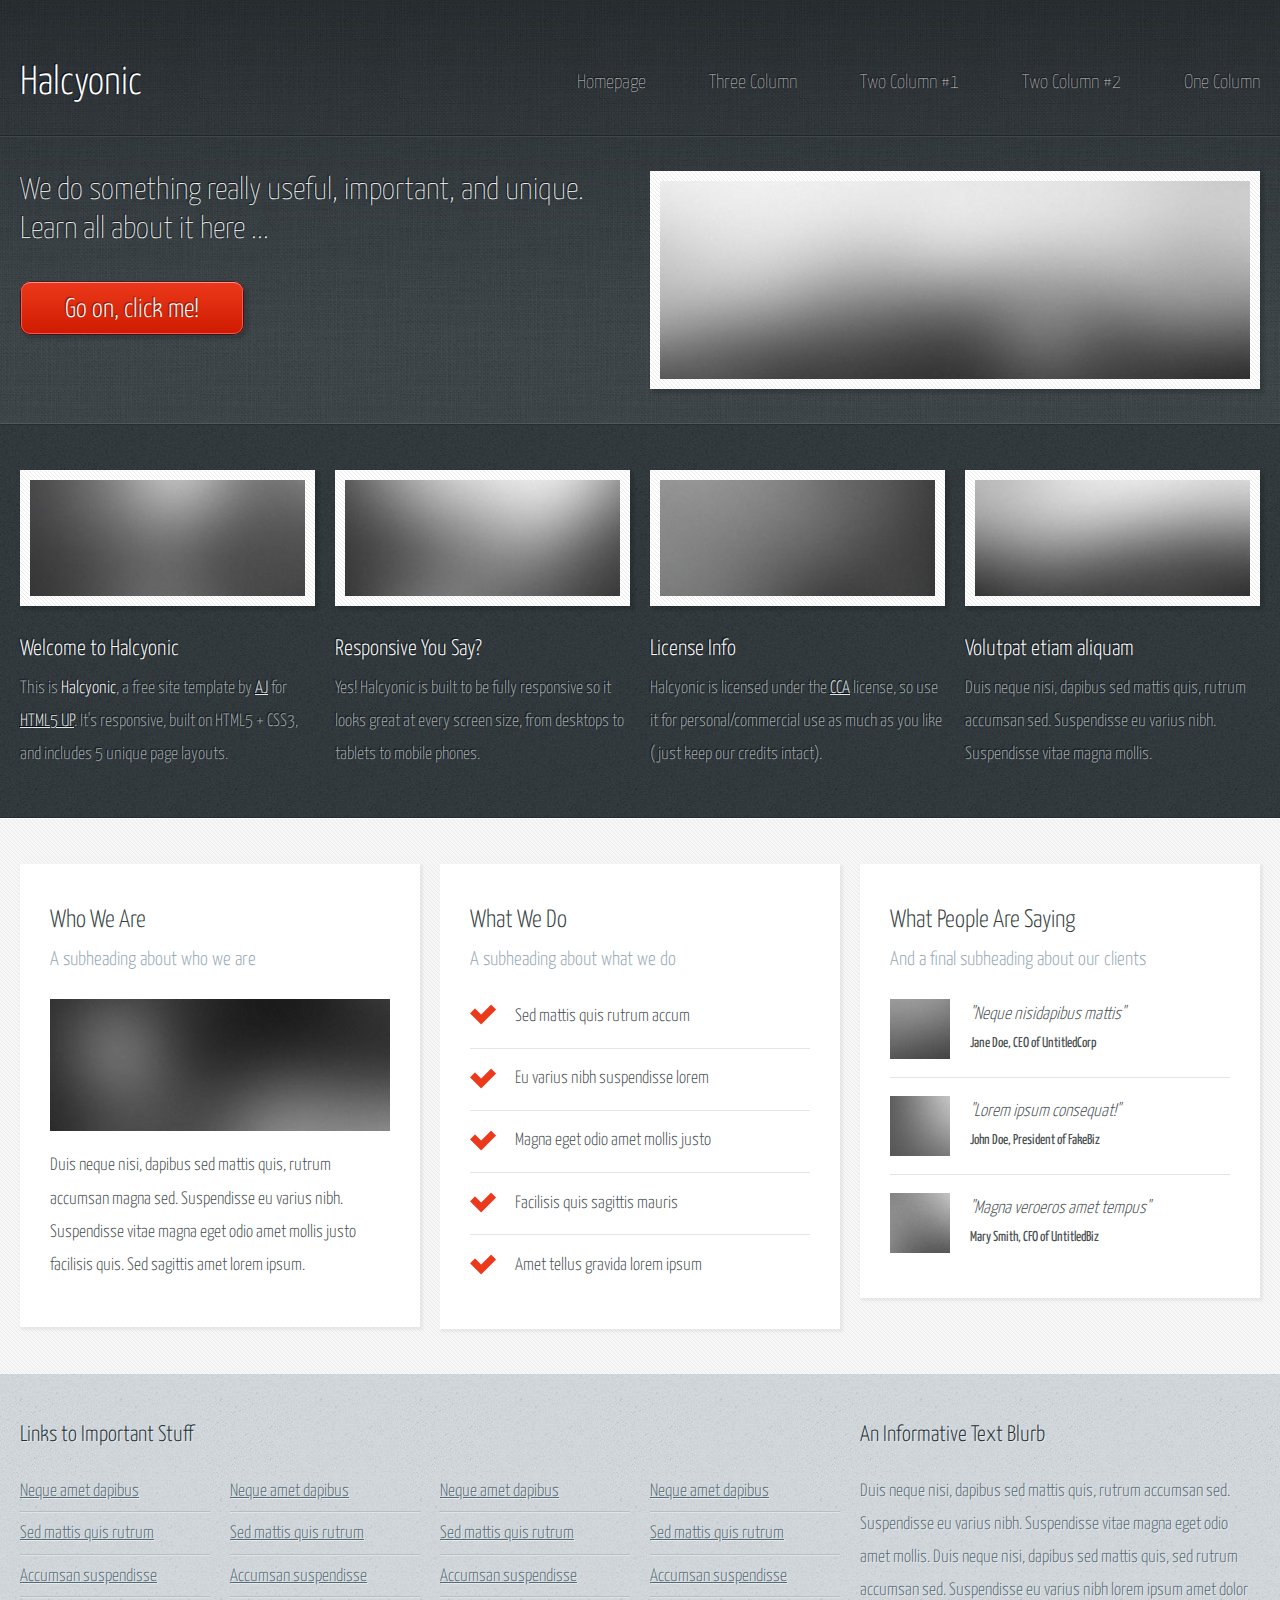
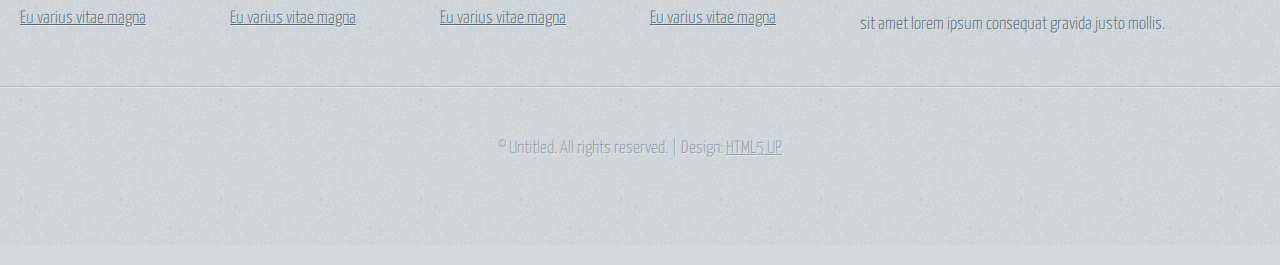
<file: michaelod-site/michaelod-all-files/index.html>
<!DOCTYPE HTML>
<!--
	Halcyonic by HTML5 UP
	html5up.net | @ajlkn
	Free for personal and commercial use under the CCA 3.0 license (html5up.net/license)
-->
<html>
	<head>
		<title>Halcyonic by HTML5 UP</title>
		<meta charset="utf-8" />
		<meta name="viewport" content="width=device-width, initial-scale=1, user-scalable=no" />
		<link rel="stylesheet" href="assets/css/main.css" />
	</head>
	<body>
		<div id="page-wrapper">

			<!-- Header -->
				<section id="header">
					<div class="container">
						<div class="row">
							<div class="col-12">

								<!-- Logo -->
									<h1><a href="index.html" id="logo">Halcyonic</a></h1>

								<!-- Nav -->
									<nav id="nav">
										<a href="index.html">Homepage</a>
										<a href="threecolumn.html">Three Column</a>
										<a href="twocolumn1.html">Two Column #1</a>
										<a href="twocolumn2.html">Two Column #2</a>
										<a href="onecolumn.html">One Column</a>
									</nav>

							</div>
						</div>
					</div>
					<div id="banner">
						<div class="container">
							<div class="row">
								<div class="col-6 col-12-medium">

									<!-- Banner Copy -->
										<p>We do something really useful, important, and unique. Learn all about it here ...</p>
										<a href="#" class="button-large">Go on, click me!</a>

								</div>
								<div class="col-6 col-12-medium imp-medium">

									<!-- Banner Image -->
										<a href="#" class="bordered-feature-image"><img src="images/banner.jpg" alt="" /></a>

								</div>
							</div>
						</div>
					</div>
				</section>

			<!-- Features -->
				<section id="features">
					<div class="container">
						<div class="row">
							<div class="col-3 col-6-medium col-12-small">

								<!-- Feature #1 -->
									<section>
										<a href="#" class="bordered-feature-image"><img src="images/pic01.jpg" alt="" /></a>
										<h2>Welcome to Halcyonic</h2>
										<p>
											This is <strong>Halcyonic</strong>, a free site template
											by <a href="http://twitter.com/ajlkn">AJ</a> for
											<a href="http://html5up.net">HTML5 UP</a>. It's responsive,
											built on HTML5 + CSS3, and includes 5 unique page layouts.
										</p>
									</section>

							</div>
							<div class="col-3 col-6-medium col-12-small">

								<!-- Feature #2 -->
									<section>
										<a href="#" class="bordered-feature-image"><img src="images/pic02.jpg" alt="" /></a>
										<h2>Responsive You Say?</h2>
										<p>
											Yes! Halcyonic is built to be fully responsive so it looks great
											at every screen size, from desktops to tablets to mobile phones.
										</p>
									</section>

							</div>
							<div class="col-3 col-6-medium col-12-small">

								<!-- Feature #3 -->
									<section>
										<a href="#" class="bordered-feature-image"><img src="images/pic03.jpg" alt="" /></a>
										<h2>License Info</h2>
										<p>
											Halcyonic is licensed under the <a href="http://html5up.net/license">CCA</a> license,
											so use it for personal/commercial use as much as you like (just keep
											our credits intact).
										</p>
									</section>

							</div>
							<div class="col-3 col-6-medium col-12-small">

								<!-- Feature #4 -->
									<section>
										<a href="#" class="bordered-feature-image"><img src="images/pic04.jpg" alt="" /></a>
										<h2>Volutpat etiam aliquam</h2>
										<p>
											Duis neque nisi, dapibus sed mattis quis, rutrum accumsan sed. Suspendisse
											eu varius nibh. Suspendisse vitae magna mollis.
										</p>
									</section>

							</div>
						</div>
					</div>
				</section>

			<!-- Content -->
				<section id="content">
					<div class="container">
						<div class="row aln-center">
							<div class="col-4 col-12-medium">

								<!-- Box #1 -->
									<section>
										<header>
											<h2>Who We Are</h2>
											<h3>A subheading about who we are</h3>
										</header>
										<a href="#" class="feature-image"><img src="images/pic05.jpg" alt="" /></a>
										<p>
											Duis neque nisi, dapibus sed mattis quis, rutrum accumsan magna sed.
											Suspendisse eu varius nibh. Suspendisse vitae magna eget odio amet mollis
											justo facilisis quis. Sed sagittis amet lorem ipsum.
										</p>
									</section>

							</div>
							<div class="col-4 col-6-medium col-12-small">

								<!-- Box #2 -->
									<section>
										<header>
											<h2>What We Do</h2>
											<h3>A subheading about what we do</h3>
										</header>
										<ul class="check-list">
											<li>Sed mattis quis rutrum accum</li>
											<li>Eu varius nibh suspendisse lorem</li>
											<li>Magna eget odio amet mollis justo</li>
											<li>Facilisis quis sagittis mauris</li>
											<li>Amet tellus gravida lorem ipsum</li>
										</ul>
									</section>

							</div>
							<div class="col-4 col-6-medium col-12-small">

								<!-- Box #3 -->
									<section>
										<header>
											<h2>What People Are Saying</h2>
											<h3>And a final subheading about our clients</h3>
										</header>
										<ul class="quote-list">
											<li>
												<img src="images/pic06.jpg" alt="" />
												<p>"Neque nisidapibus mattis"</p>
												<span>Jane Doe, CEO of UntitledCorp</span>
											</li>
											<li>
												<img src="images/pic07.jpg" alt="" />
												<p>"Lorem ipsum consequat!"</p>
												<span>John Doe, President of FakeBiz</span>
											</li>
											<li>
												<img src="images/pic08.jpg" alt="" />
												<p>"Magna veroeros amet tempus"</p>
												<span>Mary Smith, CFO of UntitledBiz</span>
											</li>
										</ul>
									</section>

							</div>
						</div>
					</div>
				</section>

			<!-- Footer -->
				<section id="footer">
					<div class="container">
						<div class="row">
							<div class="col-8 col-12-medium">

								<!-- Links -->
									<section>
										<h2>Links to Important Stuff</h2>
										<div>
											<div class="row">
												<div class="col-3 col-12-small">
													<ul class="link-list last-child">
														<li><a href="#">Neque amet dapibus</a></li>
														<li><a href="#">Sed mattis quis rutrum</a></li>
														<li><a href="#">Accumsan suspendisse</a></li>
														<li><a href="#">Eu varius vitae magna</a></li>
													</ul>
												</div>
												<div class="col-3 col-12-small">
													<ul class="link-list last-child">
														<li><a href="#">Neque amet dapibus</a></li>
														<li><a href="#">Sed mattis quis rutrum</a></li>
														<li><a href="#">Accumsan suspendisse</a></li>
														<li><a href="#">Eu varius vitae magna</a></li>
													</ul>
												</div>
												<div class="col-3 col-12-small">
													<ul class="link-list last-child">
														<li><a href="#">Neque amet dapibus</a></li>
														<li><a href="#">Sed mattis quis rutrum</a></li>
														<li><a href="#">Accumsan suspendisse</a></li>
														<li><a href="#">Eu varius vitae magna</a></li>
													</ul>
												</div>
												<div class="col-3 col-12-small">
													<ul class="link-list last-child">
														<li><a href="#">Neque amet dapibus</a></li>
														<li><a href="#">Sed mattis quis rutrum</a></li>
														<li><a href="#">Accumsan suspendisse</a></li>
														<li><a href="#">Eu varius vitae magna</a></li>
													</ul>
												</div>
											</div>
										</div>
									</section>

							</div>
							<div class="col-4 col-12-medium imp-medium">

								<!-- Blurb -->
									<section>
										<h2>An Informative Text Blurb</h2>
										<p>
											Duis neque nisi, dapibus sed mattis quis, rutrum accumsan sed. Suspendisse eu
											varius nibh. Suspendisse vitae magna eget odio amet mollis. Duis neque nisi,
											dapibus sed mattis quis, sed rutrum accumsan sed. Suspendisse eu varius nibh
											lorem ipsum amet dolor sit amet lorem ipsum consequat gravida justo mollis.
										</p>
									</section>

							</div>
						</div>
					</div>
				</section>

			<!-- Copyright -->
				<div id="copyright">
					&copy; Untitled. All rights reserved. | Design: <a href="http://html5up.net">HTML5 UP</a>
				</div>

		</div>

		<!-- Scripts -->
			<script src="assets/js/jquery.min.js"></script>
			<script src="assets/js/browser.min.js"></script>
			<script src="assets/js/breakpoints.min.js"></script>
			<script src="assets/js/util.js"></script>
			<script src="assets/js/main.js"></script>

	</body>
</html>
</file>
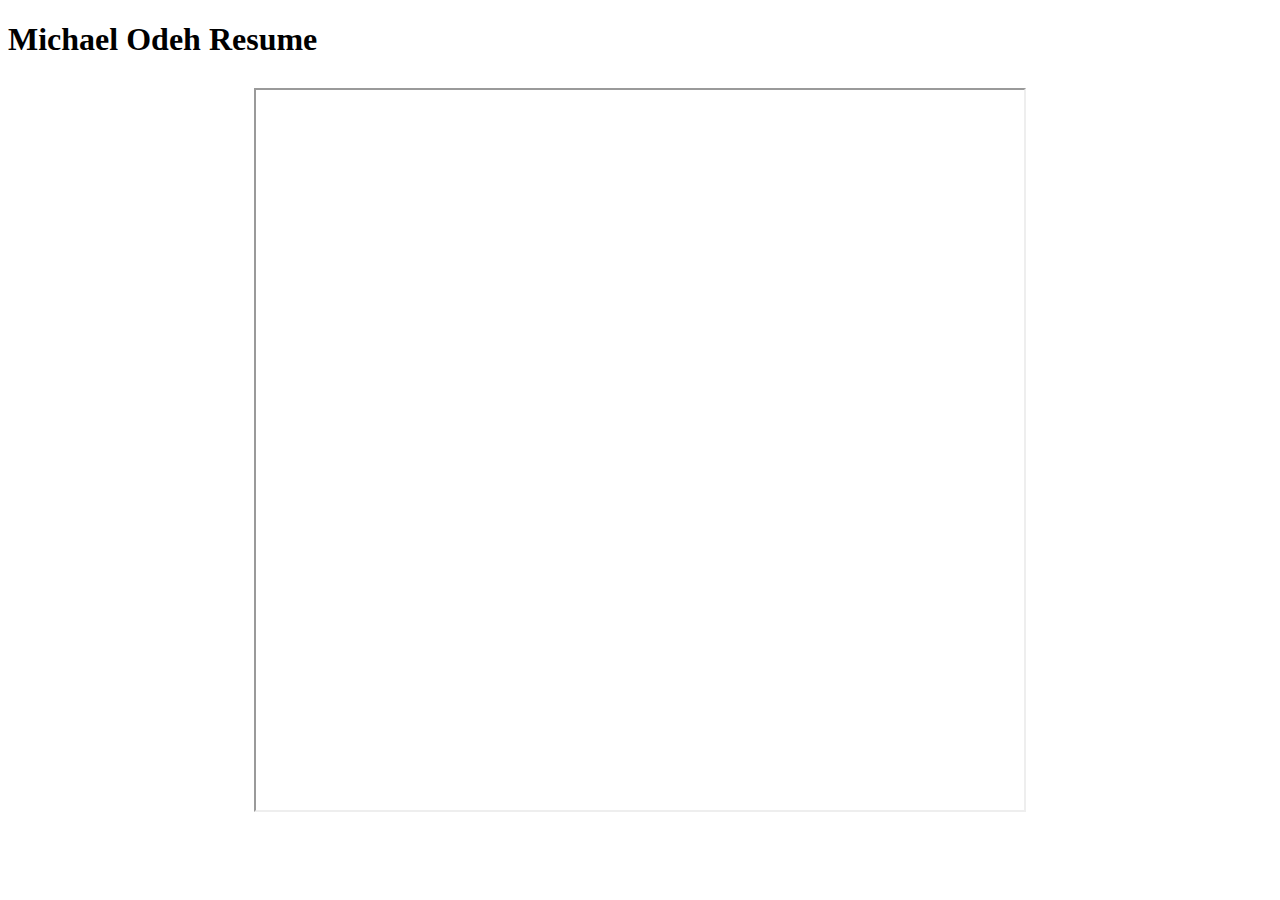
<file: michaelod-all-files/website/resume.html>
<!DOCTYPE html>
<html lang="en">
<head>
    <meta charset="UTF-8">
    <meta name="viewport" content="width=device-width, initial-scale=1.0">
    <title>Michael Odeh Resume</title>
</head>
<style>
    .container iframe {
        position: absolute;
        left: 50%;
        top: 50%;
        transform: translate(-50%,-50%);
        }
</style>
<body>
    <div class="container">
        <h1>Michael Odeh Resume</h1>
        <iframe width='60%' height='80%' src="https://docs.google.com/document/d/e/2PACX-1vQzaJlwa8Gx3h3f32DJuu17o6VLFfgyWVswAg8klZ0r8G_RQ0RFCAq2Pl27S0y8jfgKI0BGq1-m45QK/pub?embedded=true"></iframe>

    </div>
</body>
</html>
</file>
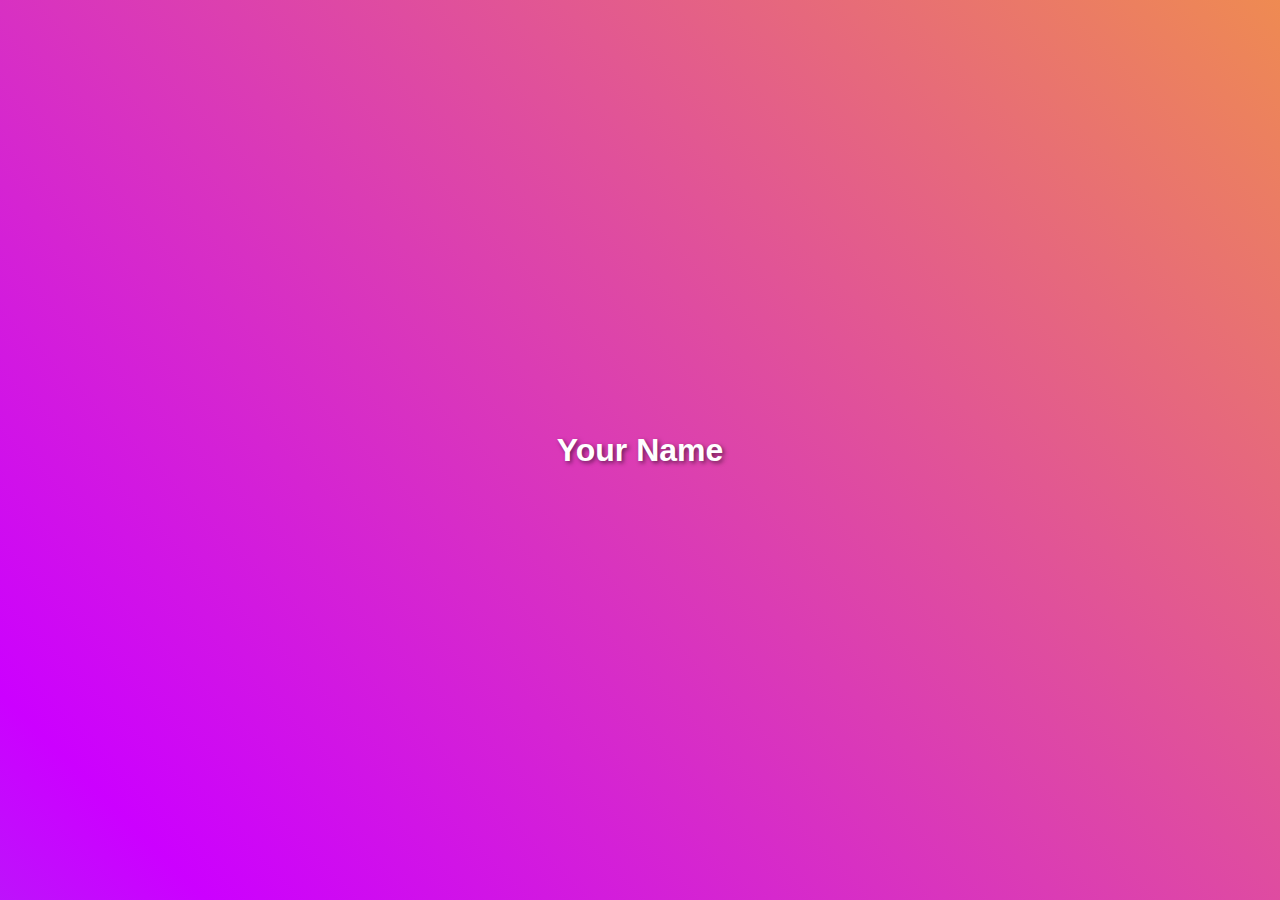
<file: michaelod-all-files/website/test.html>
<!DOCTYPE html>
<html lang="en">
<head>
    <meta charset="UTF-8">
    <meta name="viewport" content="width=device-width, initial-scale=1.0">
    <style>
        body {
            margin: 0;
            overflow: hidden;
            display: flex;
            align-items: center;
            justify-content: center;
            height: 100vh;
            background: linear-gradient(45deg, #00ffcc, #cc00ff, #ffcc00, #00ccff);
            background-size: 400% 400%;
            animation: gradientAnimation 15s ease infinite;
        }

        @keyframes gradientAnimation {
            0% {
                background-position: 0% 50%;
            }
            50% {
                background-position: 100% 50%;
            }
            100% {
                background-position: 0% 50%;
            }
        }

        h1 {
            font-family: 'Arial', sans-serif;
            font-size: 2em;
            color: white;
            text-align: center;
            text-shadow: 2px 2px 4px rgba(0, 0, 0, 0.5);
        }
    </style>
    <title>Futuristic Animation</title>
</head>
<body>
    <h1>Your Name</h1>
</body>
</html>
</file>
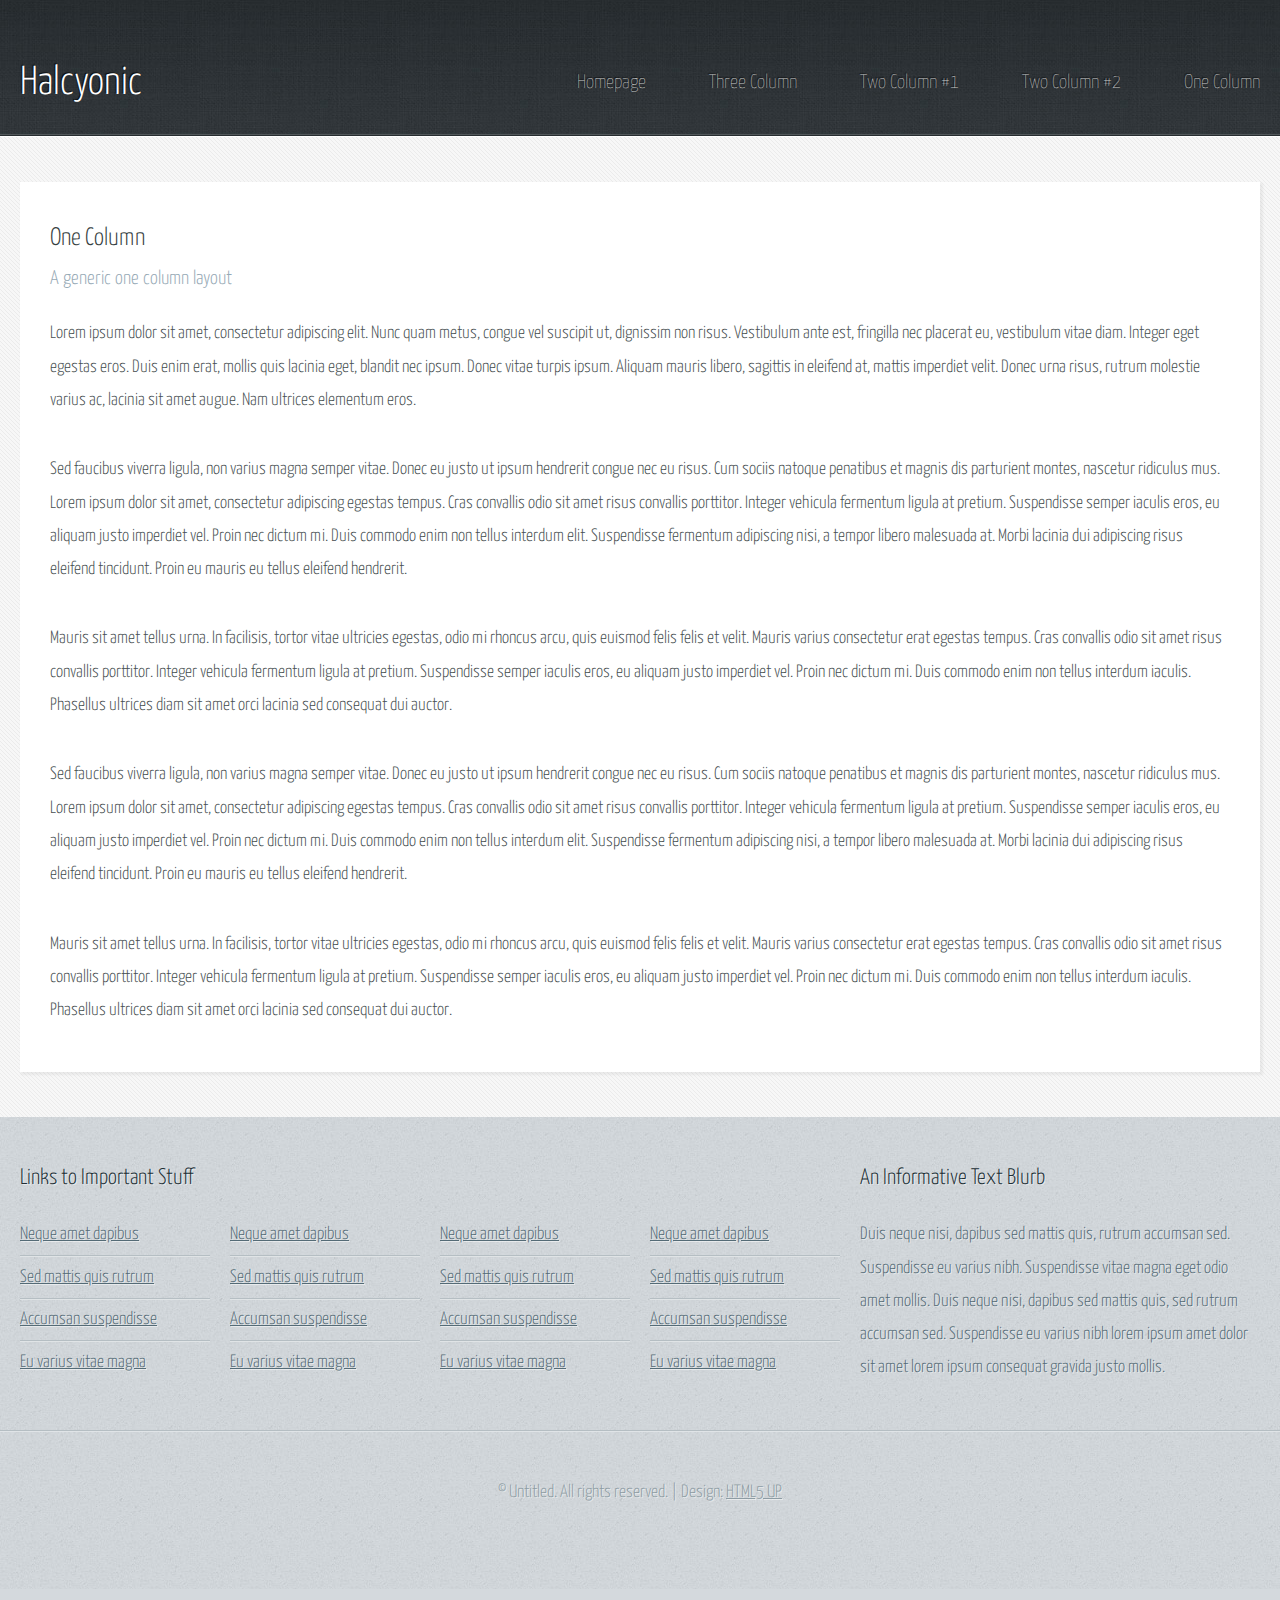
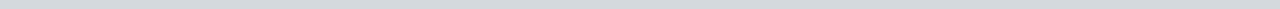
<file: michaelod-site/michaelod-all-files/onecolumn.html>
<!DOCTYPE HTML>
<!--
	Halcyonic by HTML5 UP
	html5up.net | @ajlkn
	Free for personal and commercial use under the CCA 3.0 license (html5up.net/license)
-->
<html>
	<head>
		<title>One Column - Halcyonic by HTML5 UP</title>
		<meta charset="utf-8" />
		<meta name="viewport" content="width=device-width, initial-scale=1, user-scalable=no" />
		<link rel="stylesheet" href="assets/css/main.css" />
	</head>
	<body class="subpage">
		<div id="page-wrapper">

			<!-- Header -->
				<section id="header">
					<div class="container">
						<div class="row">
							<div class="col-12">

								<!-- Logo -->
									<h1><a href="index.html" id="logo">Halcyonic</a></h1>

								<!-- Nav -->
									<nav id="nav">
										<a href="index.html">Homepage</a>
										<a href="threecolumn.html">Three Column</a>
										<a href="twocolumn1.html">Two Column #1</a>
										<a href="twocolumn2.html">Two Column #2</a>
										<a href="onecolumn.html">One Column</a>
									</nav>

							</div>
						</div>
					</div>
				</section>

			<!-- Content -->
				<section id="content">
					<div class="container">
						<div class="row">
							<div class="col-12">

								<!-- Main Content -->
									<section>
										<header>
											<h2>One Column</h2>
											<h3>A generic one column layout</h3>
										</header>
										<p>
											Lorem ipsum dolor sit amet, consectetur adipiscing elit. Nunc quam metus, congue
											vel suscipit ut, dignissim non risus. Vestibulum ante est, fringilla nec placerat
											eu, vestibulum vitae diam. Integer eget egestas eros. Duis enim erat, mollis quis
											lacinia eget, blandit nec ipsum. Donec vitae turpis ipsum. Aliquam mauris libero,
											sagittis in eleifend at, mattis imperdiet velit. Donec urna risus, rutrum molestie
											varius ac, lacinia sit amet augue. Nam ultrices elementum eros.
										</p>
										<p>
											Sed faucibus viverra ligula, non varius magna semper vitae. Donec eu justo ut ipsum
											hendrerit congue nec eu risus. Cum sociis natoque penatibus et magnis dis parturient
											montes, nascetur ridiculus mus. Lorem ipsum dolor sit amet, consectetur adipiscing
											egestas tempus. Cras convallis odio sit amet risus convallis porttitor. Integer
											vehicula fermentum ligula at pretium. Suspendisse semper iaculis eros, eu aliquam
											justo imperdiet vel. Proin nec dictum mi. Duis commodo enim non tellus interdum
											elit. Suspendisse fermentum adipiscing nisi, a tempor libero malesuada at. Morbi
											lacinia dui adipiscing risus eleifend tincidunt. Proin eu mauris eu tellus eleifend
											hendrerit.
										</p>
										<p>
											Mauris sit amet tellus urna. In facilisis, tortor vitae ultricies egestas, odio
											mi rhoncus arcu, quis euismod felis felis et velit. Mauris varius consectetur erat
											egestas tempus. Cras convallis odio sit amet risus convallis porttitor. Integer
											vehicula fermentum ligula at pretium. Suspendisse semper iaculis eros, eu aliquam
											justo imperdiet vel. Proin nec dictum mi. Duis commodo enim non tellus interdum
											iaculis. Phasellus ultrices diam sit amet orci lacinia sed consequat dui auctor.
										</p>
										<p>
											Sed faucibus viverra ligula, non varius magna semper vitae. Donec eu justo ut ipsum
											hendrerit congue nec eu risus. Cum sociis natoque penatibus et magnis dis parturient
											montes, nascetur ridiculus mus. Lorem ipsum dolor sit amet, consectetur adipiscing
											egestas tempus. Cras convallis odio sit amet risus convallis porttitor. Integer
											vehicula fermentum ligula at pretium. Suspendisse semper iaculis eros, eu aliquam
											justo imperdiet vel. Proin nec dictum mi. Duis commodo enim non tellus interdum
											elit. Suspendisse fermentum adipiscing nisi, a tempor libero malesuada at. Morbi
											lacinia dui adipiscing risus eleifend tincidunt. Proin eu mauris eu tellus eleifend
											hendrerit.
										</p>
										<p>
											Mauris sit amet tellus urna. In facilisis, tortor vitae ultricies egestas, odio
											mi rhoncus arcu, quis euismod felis felis et velit. Mauris varius consectetur erat
											egestas tempus. Cras convallis odio sit amet risus convallis porttitor. Integer
											vehicula fermentum ligula at pretium. Suspendisse semper iaculis eros, eu aliquam
											justo imperdiet vel. Proin nec dictum mi. Duis commodo enim non tellus interdum
											iaculis. Phasellus ultrices diam sit amet orci lacinia sed consequat dui auctor.
										</p>
									</section>

							</div>
						</div>
					</div>
				</section>

			<!-- Footer -->
				<section id="footer">
					<div class="container">
						<div class="row">
							<div class="col-8 col-12-medium">

								<!-- Links -->
									<section>
										<h2>Links to Important Stuff</h2>
										<div>
											<div class="row">
												<div class="col-3 col-12-small">
													<ul class="link-list last-child">
														<li><a href="#">Neque amet dapibus</a></li>
														<li><a href="#">Sed mattis quis rutrum</a></li>
														<li><a href="#">Accumsan suspendisse</a></li>
														<li><a href="#">Eu varius vitae magna</a></li>
													</ul>
												</div>
												<div class="col-3 col-12-small">
													<ul class="link-list last-child">
														<li><a href="#">Neque amet dapibus</a></li>
														<li><a href="#">Sed mattis quis rutrum</a></li>
														<li><a href="#">Accumsan suspendisse</a></li>
														<li><a href="#">Eu varius vitae magna</a></li>
													</ul>
												</div>
												<div class="col-3 col-12-small">
													<ul class="link-list last-child">
														<li><a href="#">Neque amet dapibus</a></li>
														<li><a href="#">Sed mattis quis rutrum</a></li>
														<li><a href="#">Accumsan suspendisse</a></li>
														<li><a href="#">Eu varius vitae magna</a></li>
													</ul>
												</div>
												<div class="col-3 col-12-small">
													<ul class="link-list last-child">
														<li><a href="#">Neque amet dapibus</a></li>
														<li><a href="#">Sed mattis quis rutrum</a></li>
														<li><a href="#">Accumsan suspendisse</a></li>
														<li><a href="#">Eu varius vitae magna</a></li>
													</ul>
												</div>
											</div>
										</div>
									</section>

							</div>
							<div class="col-4 col-12-medium imp-medium">

								<!-- Blurb -->
									<section>
										<h2>An Informative Text Blurb</h2>
										<p>
											Duis neque nisi, dapibus sed mattis quis, rutrum accumsan sed. Suspendisse eu
											varius nibh. Suspendisse vitae magna eget odio amet mollis. Duis neque nisi,
											dapibus sed mattis quis, sed rutrum accumsan sed. Suspendisse eu varius nibh
											lorem ipsum amet dolor sit amet lorem ipsum consequat gravida justo mollis.
										</p>
									</section>

							</div>
						</div>
					</div>
				</section>

			<!-- Copyright -->
				<div id="copyright">
					&copy; Untitled. All rights reserved. | Design: <a href="http://html5up.net">HTML5 UP</a>
				</div>

		</div>

		<!-- Scripts -->
			<script src="assets/js/jquery.min.js"></script>
			<script src="assets/js/browser.min.js"></script>
			<script src="assets/js/breakpoints.min.js"></script>
			<script src="assets/js/util.js"></script>
			<script src="assets/js/main.js"></script>

	</body>
</html>
</file>
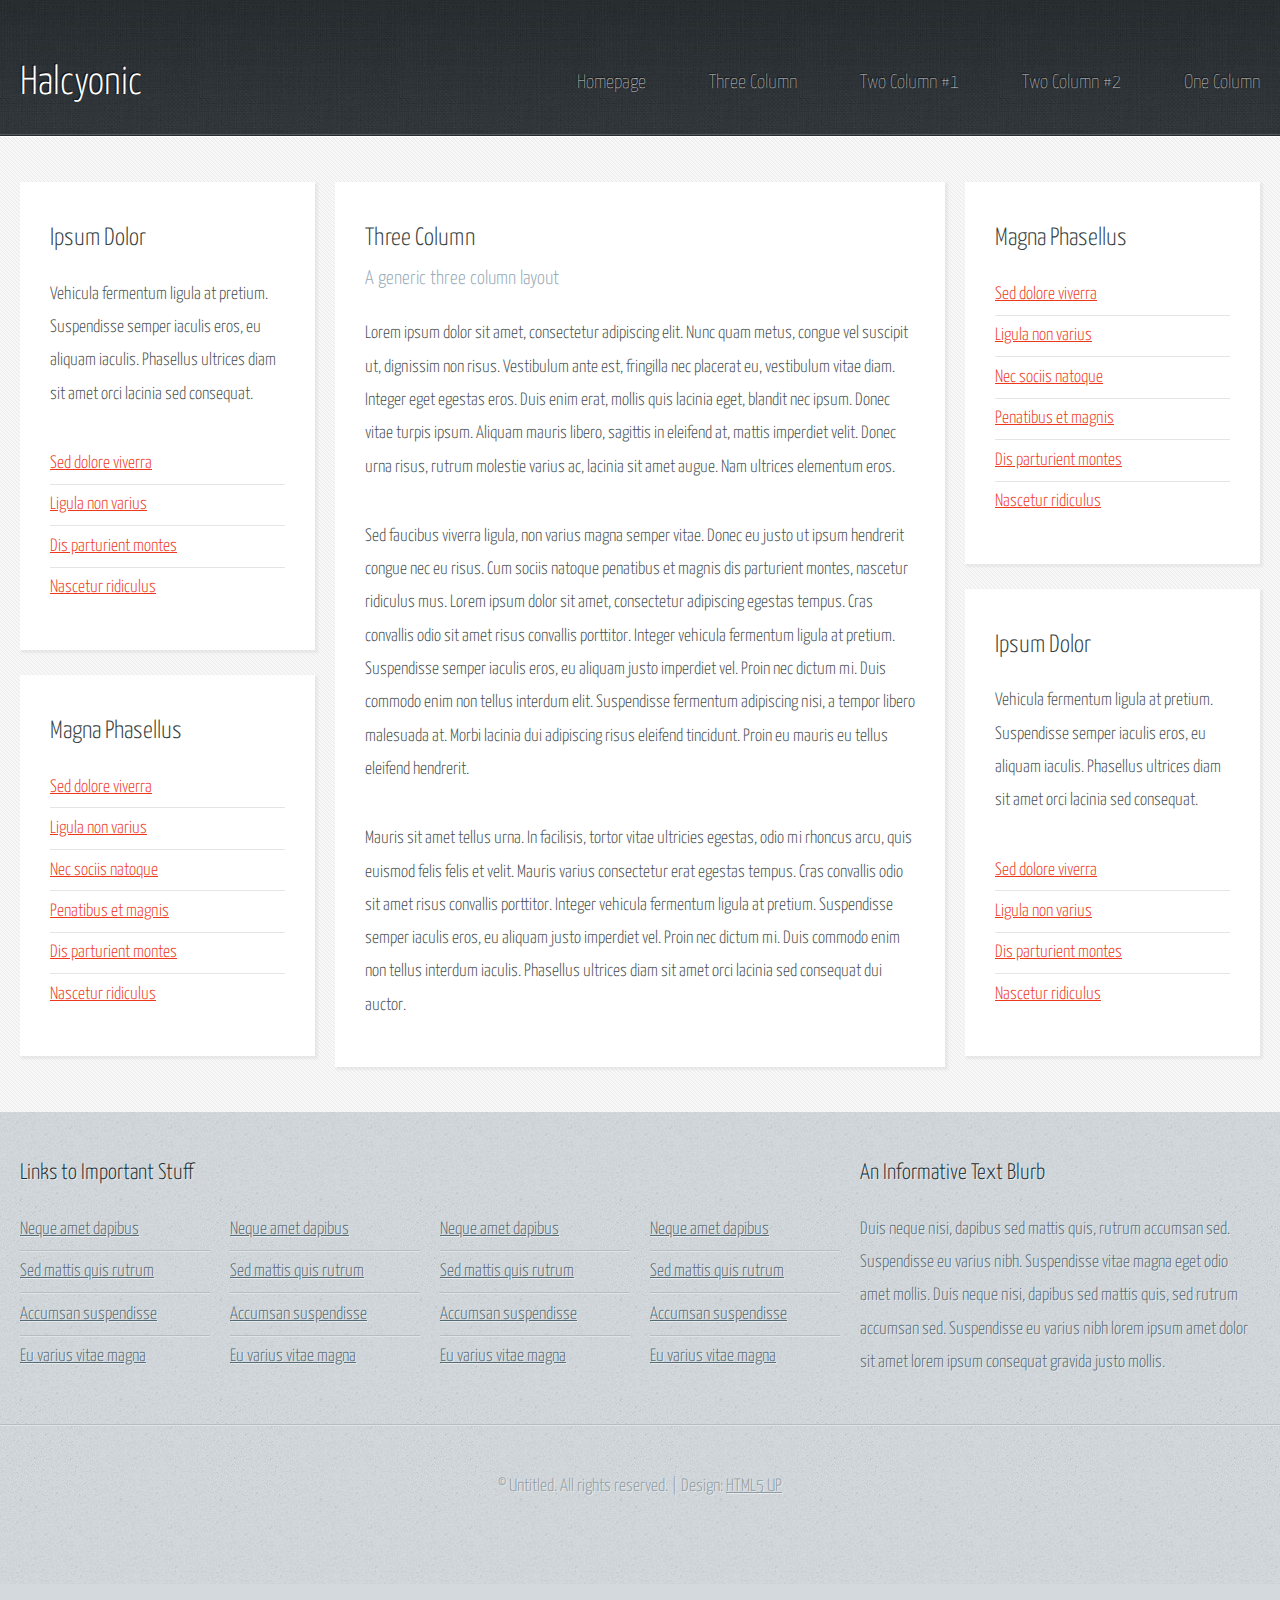
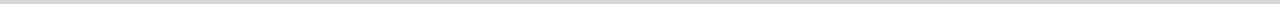
<file: michaelod-site/michaelod-all-files/threecolumn.html>
<!DOCTYPE HTML>
<!--
	Halcyonic by HTML5 UP
	html5up.net | @ajlkn
	Free for personal and commercial use under the CCA 3.0 license (html5up.net/license)
-->
<html>
	<head>
		<title>Three Column - Halcyonic by HTML5 UP</title>
		<meta charset="utf-8" />
		<meta name="viewport" content="width=device-width, initial-scale=1, user-scalable=no" />
		<link rel="stylesheet" href="assets/css/main.css" />
	</head>
	<body class="subpage">
		<div id="page-wrapper">

			<!-- Header -->
				<section id="header">
					<div class="container">
						<div class="row">
							<div class="col-12">

								<!-- Logo -->
									<h1><a href="index.html" id="logo">Halcyonic</a></h1>

								<!-- Nav -->
									<nav id="nav">
										<a href="index.html">Homepage</a>
										<a href="threecolumn.html">Three Column</a>
										<a href="twocolumn1.html">Two Column #1</a>
										<a href="twocolumn2.html">Two Column #2</a>
										<a href="onecolumn.html">One Column</a>
									</nav>

							</div>
						</div>
					</div>
				</section>

			<!-- Content -->
				<section id="content">
					<div class="container">
						<div class="row">
							<div class="col-3 col-12-medium">

								<!-- Left Sidebar -->
									<section>
										<header>
											<h2>Ipsum Dolor</h2>
										</header>
										<p>
											Vehicula fermentum ligula at pretium. Suspendisse semper iaculis eros, eu aliquam
											iaculis. Phasellus ultrices diam sit amet orci lacinia sed consequat.
										</p>
										<ul class="link-list">
											<li><a href="#">Sed dolore viverra</a></li>
											<li><a href="#">Ligula non varius</a></li>
											<li><a href="#">Dis parturient montes</a></li>
											<li><a href="#">Nascetur ridiculus</a></li>
										</ul>
									</section>
									<section>
										<header>
											<h2>Magna Phasellus</h2>
										</header>
										<ul class="link-list">
											<li><a href="#">Sed dolore viverra</a></li>
											<li><a href="#">Ligula non varius</a></li>
											<li><a href="#">Nec sociis natoque</a></li>
											<li><a href="#">Penatibus et magnis</a></li>
											<li><a href="#">Dis parturient montes</a></li>
											<li><a href="#">Nascetur ridiculus</a></li>
										</ul>
									</section>
							</div>
							<div class="col-6 col-12-medium imp-medium">

								<!-- Main Content -->
									<section>
										<header>
											<h2>Three Column</h2>
											<h3>A generic three column layout</h3>
										</header>
										<p>
											Lorem ipsum dolor sit amet, consectetur adipiscing elit. Nunc quam metus, congue
											vel suscipit ut, dignissim non risus. Vestibulum ante est, fringilla nec placerat
											eu, vestibulum vitae diam. Integer eget egestas eros. Duis enim erat, mollis quis
											lacinia eget, blandit nec ipsum. Donec vitae turpis ipsum. Aliquam mauris libero,
											sagittis in eleifend at, mattis imperdiet velit. Donec urna risus, rutrum molestie
											varius ac, lacinia sit amet augue. Nam ultrices elementum eros.
										</p>
										<p>
											Sed faucibus viverra ligula, non varius magna semper vitae. Donec eu justo ut ipsum
											hendrerit congue nec eu risus. Cum sociis natoque penatibus et magnis dis parturient
											montes, nascetur ridiculus mus. Lorem ipsum dolor sit amet, consectetur adipiscing
											egestas tempus. Cras convallis odio sit amet risus convallis porttitor. Integer
											vehicula fermentum ligula at pretium. Suspendisse semper iaculis eros, eu aliquam
											justo imperdiet vel. Proin nec dictum mi. Duis commodo enim non tellus interdum
											elit. Suspendisse fermentum adipiscing nisi, a tempor libero malesuada at. Morbi
											lacinia dui adipiscing risus eleifend tincidunt. Proin eu mauris eu tellus eleifend
											hendrerit.
										</p>
										<p>
											Mauris sit amet tellus urna. In facilisis, tortor vitae ultricies egestas, odio
											mi rhoncus arcu, quis euismod felis felis et velit. Mauris varius consectetur erat
											egestas tempus. Cras convallis odio sit amet risus convallis porttitor. Integer
											vehicula fermentum ligula at pretium. Suspendisse semper iaculis eros, eu aliquam
											justo imperdiet vel. Proin nec dictum mi. Duis commodo enim non tellus interdum
											iaculis. Phasellus ultrices diam sit amet orci lacinia sed consequat dui auctor.
										</p>
									</section>

							</div>
							<div class="col-3 col-12-medium">

								<!-- Right Sidebar -->
									<section>
										<header>
											<h2>Magna Phasellus</h2>
										</header>
										<ul class="link-list">
											<li><a href="#">Sed dolore viverra</a></li>
											<li><a href="#">Ligula non varius</a></li>
											<li><a href="#">Nec sociis natoque</a></li>
											<li><a href="#">Penatibus et magnis</a></li>
											<li><a href="#">Dis parturient montes</a></li>
											<li><a href="#">Nascetur ridiculus</a></li>
										</ul>
									</section>
									<section>
										<header>
											<h2>Ipsum Dolor</h2>
										</header>
										<p>
											Vehicula fermentum ligula at pretium. Suspendisse semper iaculis eros, eu aliquam
											iaculis. Phasellus ultrices diam sit amet orci lacinia sed consequat.
										</p>
										<ul class="link-list">
											<li><a href="#">Sed dolore viverra</a></li>
											<li><a href="#">Ligula non varius</a></li>
											<li><a href="#">Dis parturient montes</a></li>
											<li><a href="#">Nascetur ridiculus</a></li>
										</ul>
									</section>

							</div>
						</div>
					</div>
				</section>

			<!-- Footer -->
				<section id="footer">
					<div class="container">
						<div class="row">
							<div class="col-8 col-12-medium">

								<!-- Links -->
									<section>
										<h2>Links to Important Stuff</h2>
										<div>
											<div class="row">
												<div class="col-3 col-12-small">
													<ul class="link-list last-child">
														<li><a href="#">Neque amet dapibus</a></li>
														<li><a href="#">Sed mattis quis rutrum</a></li>
														<li><a href="#">Accumsan suspendisse</a></li>
														<li><a href="#">Eu varius vitae magna</a></li>
													</ul>
												</div>
												<div class="col-3 col-12-small">
													<ul class="link-list last-child">
														<li><a href="#">Neque amet dapibus</a></li>
														<li><a href="#">Sed mattis quis rutrum</a></li>
														<li><a href="#">Accumsan suspendisse</a></li>
														<li><a href="#">Eu varius vitae magna</a></li>
													</ul>
												</div>
												<div class="col-3 col-12-small">
													<ul class="link-list last-child">
														<li><a href="#">Neque amet dapibus</a></li>
														<li><a href="#">Sed mattis quis rutrum</a></li>
														<li><a href="#">Accumsan suspendisse</a></li>
														<li><a href="#">Eu varius vitae magna</a></li>
													</ul>
												</div>
												<div class="col-3 col-12-small">
													<ul class="link-list last-child">
														<li><a href="#">Neque amet dapibus</a></li>
														<li><a href="#">Sed mattis quis rutrum</a></li>
														<li><a href="#">Accumsan suspendisse</a></li>
														<li><a href="#">Eu varius vitae magna</a></li>
													</ul>
												</div>
											</div>
										</div>
									</section>

							</div>
							<div class="col-4 col-12-medium imp-medium">

								<!-- Blurb -->
									<section>
										<h2>An Informative Text Blurb</h2>
										<p>
											Duis neque nisi, dapibus sed mattis quis, rutrum accumsan sed. Suspendisse eu
											varius nibh. Suspendisse vitae magna eget odio amet mollis. Duis neque nisi,
											dapibus sed mattis quis, sed rutrum accumsan sed. Suspendisse eu varius nibh
											lorem ipsum amet dolor sit amet lorem ipsum consequat gravida justo mollis.
										</p>
									</section>

							</div>
						</div>
					</div>
				</section>

			<!-- Copyright -->
				<div id="copyright">
					&copy; Untitled. All rights reserved. | Design: <a href="http://html5up.net">HTML5 UP</a>
				</div>

		</div>

		<!-- Scripts -->
			<script src="assets/js/jquery.min.js"></script>
			<script src="assets/js/browser.min.js"></script>
			<script src="assets/js/breakpoints.min.js"></script>
			<script src="assets/js/util.js"></script>
			<script src="assets/js/main.js"></script>

	</body>
</html>
</file>
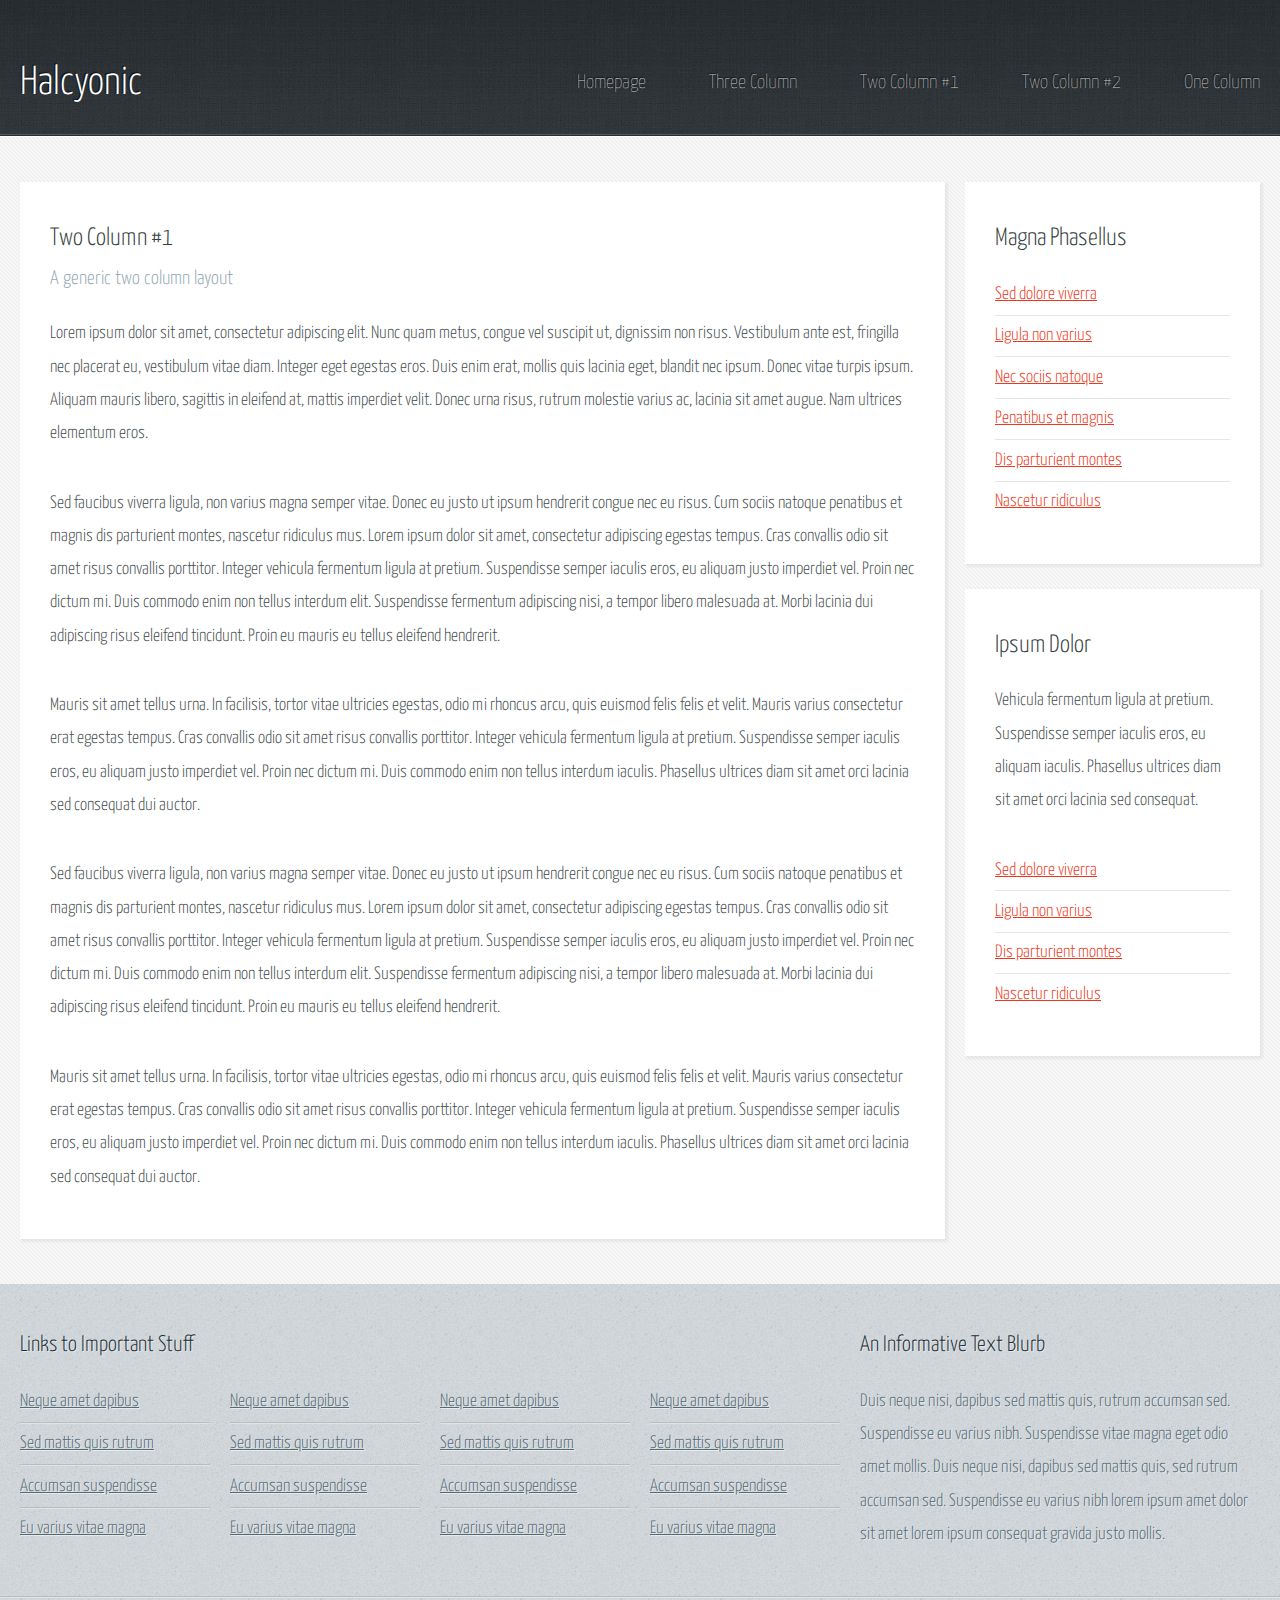
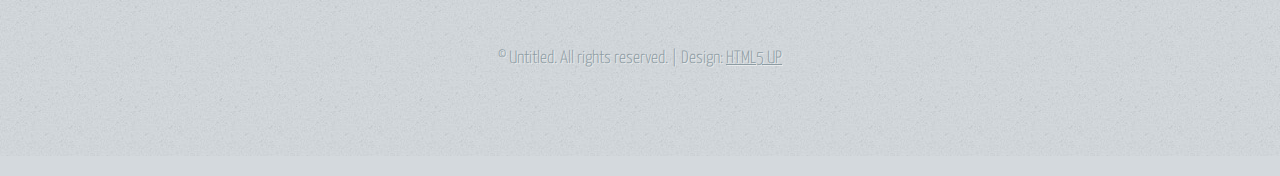
<file: michaelod-site/michaelod-all-files/twocolumn1.html>
<!DOCTYPE HTML>
<!--
	Halcyonic by HTML5 UP
	html5up.net | @ajlkn
	Free for personal and commercial use under the CCA 3.0 license (html5up.net/license)
-->
<html>
	<head>
		<title>Two Column 1 - Halcyonic by HTML5 UP</title>
		<meta charset="utf-8" />
		<meta name="viewport" content="width=device-width, initial-scale=1, user-scalable=no" />
		<link rel="stylesheet" href="assets/css/main.css" />
	</head>
	<body class="subpage">
		<div id="page-wrapper">

			<!-- Header -->
				<section id="header">
					<div class="container">
						<div class="row">
							<div class="col-12">

								<!-- Logo -->
									<h1><a href="index.html" id="logo">Halcyonic</a></h1>

								<!-- Nav -->
									<nav id="nav">
										<a href="index.html">Homepage</a>
										<a href="threecolumn.html">Three Column</a>
										<a href="twocolumn1.html">Two Column #1</a>
										<a href="twocolumn2.html">Two Column #2</a>
										<a href="onecolumn.html">One Column</a>
									</nav>

							</div>
						</div>
					</div>
				</section>

			<!-- Content -->
				<section id="content">
					<div class="container">
						<div class="row">
							<div class="col-9 col-12-medium">

								<!-- Main Content -->
									<section>
										<header>
											<h2>Two Column #1</h2>
											<h3>A generic two column layout</h3>
										</header>
										<p>
											Lorem ipsum dolor sit amet, consectetur adipiscing elit. Nunc quam metus, congue
											vel suscipit ut, dignissim non risus. Vestibulum ante est, fringilla nec placerat
											eu, vestibulum vitae diam. Integer eget egestas eros. Duis enim erat, mollis quis
											lacinia eget, blandit nec ipsum. Donec vitae turpis ipsum. Aliquam mauris libero,
											sagittis in eleifend at, mattis imperdiet velit. Donec urna risus, rutrum molestie
											varius ac, lacinia sit amet augue. Nam ultrices elementum eros.
										</p>
										<p>
											Sed faucibus viverra ligula, non varius magna semper vitae. Donec eu justo ut ipsum
											hendrerit congue nec eu risus. Cum sociis natoque penatibus et magnis dis parturient
											montes, nascetur ridiculus mus. Lorem ipsum dolor sit amet, consectetur adipiscing
											egestas tempus. Cras convallis odio sit amet risus convallis porttitor. Integer
											vehicula fermentum ligula at pretium. Suspendisse semper iaculis eros, eu aliquam
											justo imperdiet vel. Proin nec dictum mi. Duis commodo enim non tellus interdum
											elit. Suspendisse fermentum adipiscing nisi, a tempor libero malesuada at. Morbi
											lacinia dui adipiscing risus eleifend tincidunt. Proin eu mauris eu tellus eleifend
											hendrerit.
										</p>
										<p>
											Mauris sit amet tellus urna. In facilisis, tortor vitae ultricies egestas, odio
											mi rhoncus arcu, quis euismod felis felis et velit. Mauris varius consectetur erat
											egestas tempus. Cras convallis odio sit amet risus convallis porttitor. Integer
											vehicula fermentum ligula at pretium. Suspendisse semper iaculis eros, eu aliquam
											justo imperdiet vel. Proin nec dictum mi. Duis commodo enim non tellus interdum
											iaculis. Phasellus ultrices diam sit amet orci lacinia sed consequat dui auctor.
										</p>
										<p>
											Sed faucibus viverra ligula, non varius magna semper vitae. Donec eu justo ut ipsum
											hendrerit congue nec eu risus. Cum sociis natoque penatibus et magnis dis parturient
											montes, nascetur ridiculus mus. Lorem ipsum dolor sit amet, consectetur adipiscing
											egestas tempus. Cras convallis odio sit amet risus convallis porttitor. Integer
											vehicula fermentum ligula at pretium. Suspendisse semper iaculis eros, eu aliquam
											justo imperdiet vel. Proin nec dictum mi. Duis commodo enim non tellus interdum
											elit. Suspendisse fermentum adipiscing nisi, a tempor libero malesuada at. Morbi
											lacinia dui adipiscing risus eleifend tincidunt. Proin eu mauris eu tellus eleifend
											hendrerit.
										</p>
										<p>
											Mauris sit amet tellus urna. In facilisis, tortor vitae ultricies egestas, odio
											mi rhoncus arcu, quis euismod felis felis et velit. Mauris varius consectetur erat
											egestas tempus. Cras convallis odio sit amet risus convallis porttitor. Integer
											vehicula fermentum ligula at pretium. Suspendisse semper iaculis eros, eu aliquam
											justo imperdiet vel. Proin nec dictum mi. Duis commodo enim non tellus interdum
											iaculis. Phasellus ultrices diam sit amet orci lacinia sed consequat dui auctor.
										</p>
									</section>

							</div>
							<div class="col-3 col-12-medium">

								<!-- Sidebar -->
									<section>
										<header>
											<h2>Magna Phasellus</h2>
										</header>
										<ul class="link-list">
											<li><a href="#">Sed dolore viverra</a></li>
											<li><a href="#">Ligula non varius</a></li>
											<li><a href="#">Nec sociis natoque</a></li>
											<li><a href="#">Penatibus et magnis</a></li>
											<li><a href="#">Dis parturient montes</a></li>
											<li><a href="#">Nascetur ridiculus</a></li>
										</ul>
									</section>
									<section>
										<header>
											<h2>Ipsum Dolor</h2>
										</header>
										<p>
											Vehicula fermentum ligula at pretium. Suspendisse semper iaculis eros, eu aliquam
											iaculis. Phasellus ultrices diam sit amet orci lacinia sed consequat.
										</p>
										<ul class="link-list">
											<li><a href="#">Sed dolore viverra</a></li>
											<li><a href="#">Ligula non varius</a></li>
											<li><a href="#">Dis parturient montes</a></li>
											<li><a href="#">Nascetur ridiculus</a></li>
										</ul>
									</section>

							</div>
						</div>
					</div>
				</section>

			<!-- Footer -->
				<section id="footer">
					<div class="container">
						<div class="row">
							<div class="col-8 col-12-medium">

								<!-- Links -->
									<section>
										<h2>Links to Important Stuff</h2>
										<div>
											<div class="row">
												<div class="col-3 col-12-small">
													<ul class="link-list last-child">
														<li><a href="#">Neque amet dapibus</a></li>
														<li><a href="#">Sed mattis quis rutrum</a></li>
														<li><a href="#">Accumsan suspendisse</a></li>
														<li><a href="#">Eu varius vitae magna</a></li>
													</ul>
												</div>
												<div class="col-3 col-12-small">
													<ul class="link-list last-child">
														<li><a href="#">Neque amet dapibus</a></li>
														<li><a href="#">Sed mattis quis rutrum</a></li>
														<li><a href="#">Accumsan suspendisse</a></li>
														<li><a href="#">Eu varius vitae magna</a></li>
													</ul>
												</div>
												<div class="col-3 col-12-small">
													<ul class="link-list last-child">
														<li><a href="#">Neque amet dapibus</a></li>
														<li><a href="#">Sed mattis quis rutrum</a></li>
														<li><a href="#">Accumsan suspendisse</a></li>
														<li><a href="#">Eu varius vitae magna</a></li>
													</ul>
												</div>
												<div class="col-3 col-12-small">
													<ul class="link-list last-child">
														<li><a href="#">Neque amet dapibus</a></li>
														<li><a href="#">Sed mattis quis rutrum</a></li>
														<li><a href="#">Accumsan suspendisse</a></li>
														<li><a href="#">Eu varius vitae magna</a></li>
													</ul>
												</div>
											</div>
										</div>
									</section>

							</div>
							<div class="col-4 col-12-medium imp-medium">

								<!-- Blurb -->
									<section>
										<h2>An Informative Text Blurb</h2>
										<p>
											Duis neque nisi, dapibus sed mattis quis, rutrum accumsan sed. Suspendisse eu
											varius nibh. Suspendisse vitae magna eget odio amet mollis. Duis neque nisi,
											dapibus sed mattis quis, sed rutrum accumsan sed. Suspendisse eu varius nibh
											lorem ipsum amet dolor sit amet lorem ipsum consequat gravida justo mollis.
										</p>
									</section>

							</div>
						</div>
					</div>
				</section>

			<!-- Copyright -->
				<div id="copyright">
					&copy; Untitled. All rights reserved. | Design: <a href="http://html5up.net">HTML5 UP</a>
				</div>

		</div>

		<!-- Scripts -->
			<script src="assets/js/jquery.min.js"></script>
			<script src="assets/js/browser.min.js"></script>
			<script src="assets/js/breakpoints.min.js"></script>
			<script src="assets/js/util.js"></script>
			<script src="assets/js/main.js"></script>

	</body>
</html>
</file>
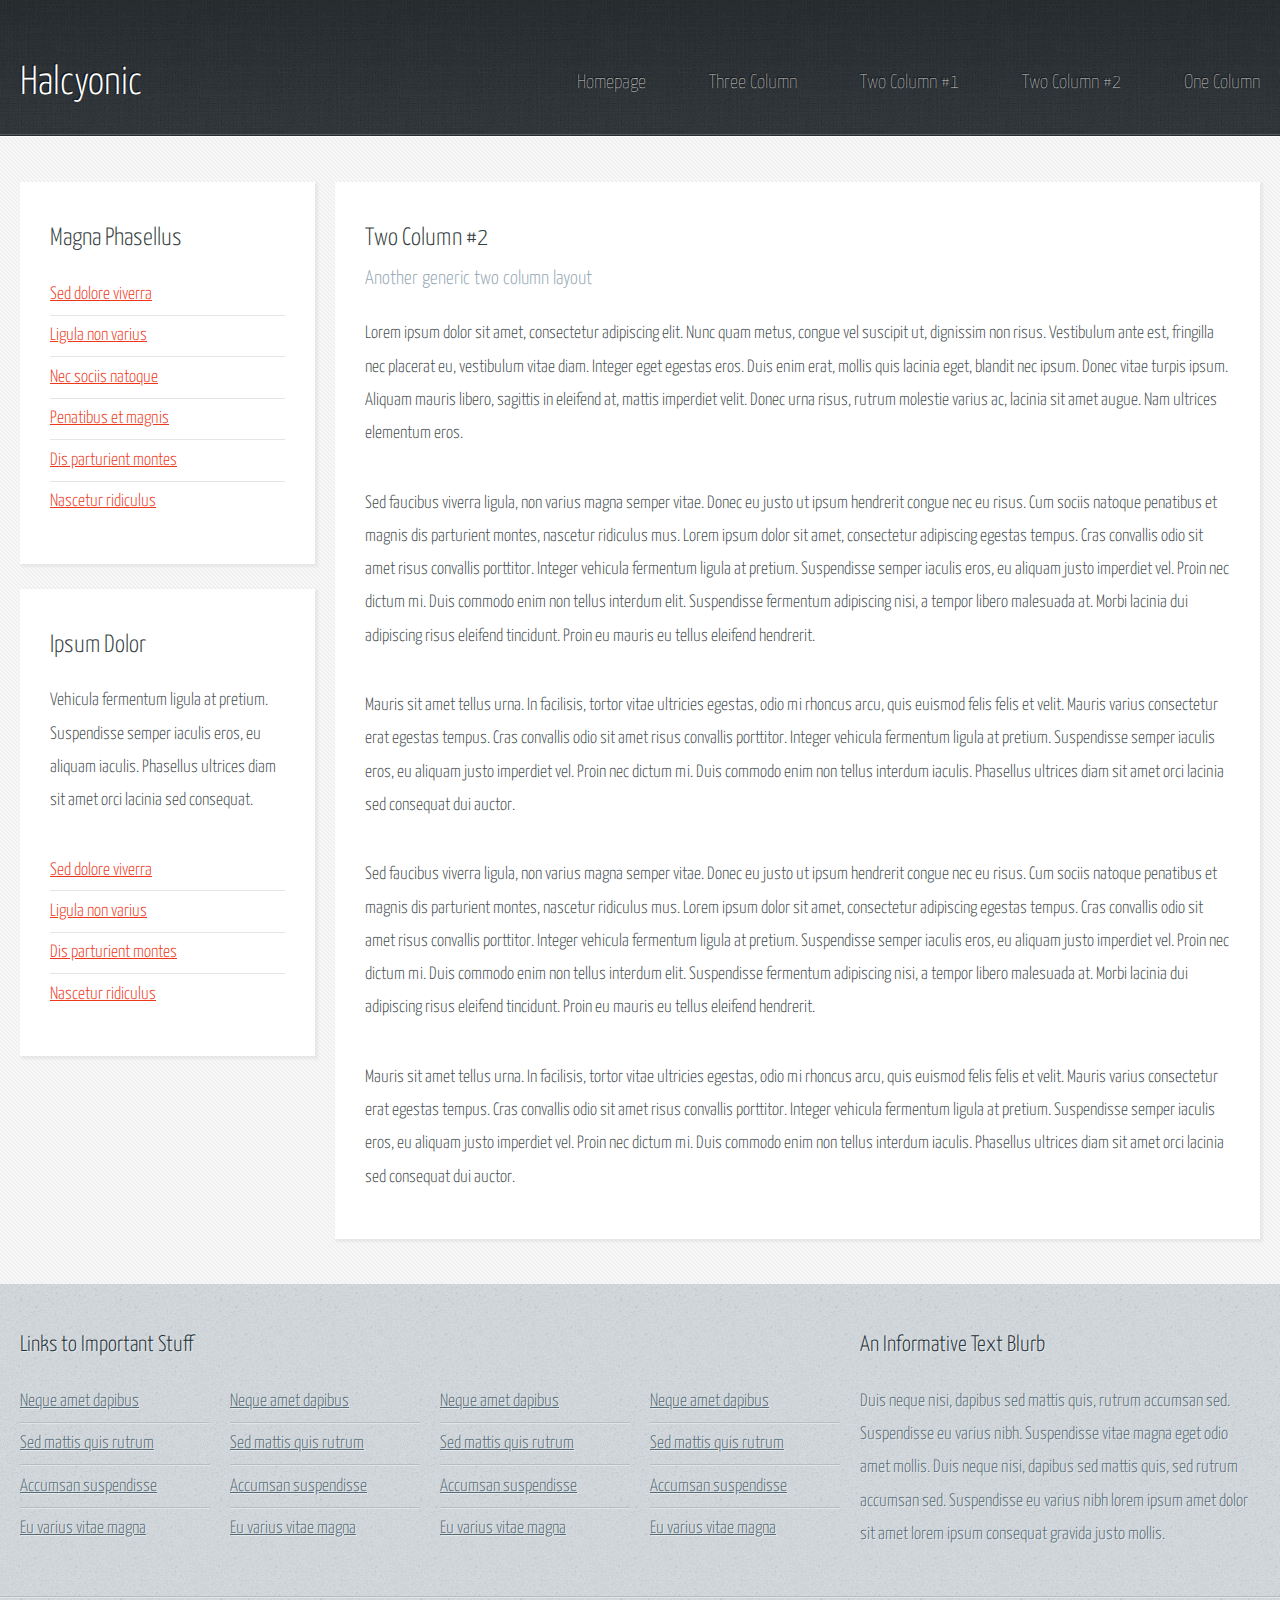
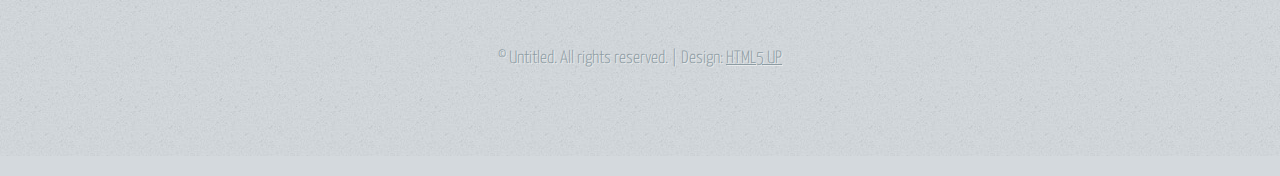
<file: michaelod-site/michaelod-all-files/twocolumn2.html>
<!DOCTYPE HTML>
<!--
	Halcyonic by HTML5 UP
	html5up.net | @ajlkn
	Free for personal and commercial use under the CCA 3.0 license (html5up.net/license)
-->
<html>
	<head>
		<title>Two Column 2 - Halcyonic by HTML5 UP</title>
		<meta charset="utf-8" />
		<meta name="viewport" content="width=device-width, initial-scale=1, user-scalable=no" />
		<link rel="stylesheet" href="assets/css/main.css" />
	</head>
	<body class="subpage">
		<div id="page-wrapper">

			<!-- Header -->
				<section id="header">
					<div class="container">
						<div class="row">
							<div class="col-12">

								<!-- Logo -->
									<h1><a href="index.html" id="logo">Halcyonic</a></h1>

								<!-- Nav -->
									<nav id="nav">
										<a href="index.html">Homepage</a>
										<a href="threecolumn.html">Three Column</a>
										<a href="twocolumn1.html">Two Column #1</a>
										<a href="twocolumn2.html">Two Column #2</a>
										<a href="onecolumn.html">One Column</a>
									</nav>

							</div>
						</div>
					</div>
				</section>

			<!-- Content -->
				<section id="content">
					<div class="container">
						<div class="row">
							<div class="col-3 col-12-medium">

								<!-- Sidebar -->
									<section>
										<header>
											<h2>Magna Phasellus</h2>
										</header>
										<ul class="link-list">
											<li><a href="#">Sed dolore viverra</a></li>
											<li><a href="#">Ligula non varius</a></li>
											<li><a href="#">Nec sociis natoque</a></li>
											<li><a href="#">Penatibus et magnis</a></li>
											<li><a href="#">Dis parturient montes</a></li>
											<li><a href="#">Nascetur ridiculus</a></li>
										</ul>
									</section>
									<section>
										<header>
											<h2>Ipsum Dolor</h2>
										</header>
										<p>
											Vehicula fermentum ligula at pretium. Suspendisse semper iaculis eros, eu aliquam
											iaculis. Phasellus ultrices diam sit amet orci lacinia sed consequat.
										</p>
										<ul class="link-list">
											<li><a href="#">Sed dolore viverra</a></li>
											<li><a href="#">Ligula non varius</a></li>
											<li><a href="#">Dis parturient montes</a></li>
											<li><a href="#">Nascetur ridiculus</a></li>
										</ul>
									</section>

							</div>
							<div class="col-9 col-12-medium imp-medium">

								<!-- Main Content -->
									<section>
										<header>
											<h2>Two Column #2</h2>
											<h3>Another generic two column layout</h3>
										</header>
										<p>
											Lorem ipsum dolor sit amet, consectetur adipiscing elit. Nunc quam metus, congue
											vel suscipit ut, dignissim non risus. Vestibulum ante est, fringilla nec placerat
											eu, vestibulum vitae diam. Integer eget egestas eros. Duis enim erat, mollis quis
											lacinia eget, blandit nec ipsum. Donec vitae turpis ipsum. Aliquam mauris libero,
											sagittis in eleifend at, mattis imperdiet velit. Donec urna risus, rutrum molestie
											varius ac, lacinia sit amet augue. Nam ultrices elementum eros.
										</p>
										<p>
											Sed faucibus viverra ligula, non varius magna semper vitae. Donec eu justo ut ipsum
											hendrerit congue nec eu risus. Cum sociis natoque penatibus et magnis dis parturient
											montes, nascetur ridiculus mus. Lorem ipsum dolor sit amet, consectetur adipiscing
											egestas tempus. Cras convallis odio sit amet risus convallis porttitor. Integer
											vehicula fermentum ligula at pretium. Suspendisse semper iaculis eros, eu aliquam
											justo imperdiet vel. Proin nec dictum mi. Duis commodo enim non tellus interdum
											elit. Suspendisse fermentum adipiscing nisi, a tempor libero malesuada at. Morbi
											lacinia dui adipiscing risus eleifend tincidunt. Proin eu mauris eu tellus eleifend
											hendrerit.
										</p>
										<p>
											Mauris sit amet tellus urna. In facilisis, tortor vitae ultricies egestas, odio
											mi rhoncus arcu, quis euismod felis felis et velit. Mauris varius consectetur erat
											egestas tempus. Cras convallis odio sit amet risus convallis porttitor. Integer
											vehicula fermentum ligula at pretium. Suspendisse semper iaculis eros, eu aliquam
											justo imperdiet vel. Proin nec dictum mi. Duis commodo enim non tellus interdum
											iaculis. Phasellus ultrices diam sit amet orci lacinia sed consequat dui auctor.
										</p>
										<p>
											Sed faucibus viverra ligula, non varius magna semper vitae. Donec eu justo ut ipsum
											hendrerit congue nec eu risus. Cum sociis natoque penatibus et magnis dis parturient
											montes, nascetur ridiculus mus. Lorem ipsum dolor sit amet, consectetur adipiscing
											egestas tempus. Cras convallis odio sit amet risus convallis porttitor. Integer
											vehicula fermentum ligula at pretium. Suspendisse semper iaculis eros, eu aliquam
											justo imperdiet vel. Proin nec dictum mi. Duis commodo enim non tellus interdum
											elit. Suspendisse fermentum adipiscing nisi, a tempor libero malesuada at. Morbi
											lacinia dui adipiscing risus eleifend tincidunt. Proin eu mauris eu tellus eleifend
											hendrerit.
										</p>
										<p>
											Mauris sit amet tellus urna. In facilisis, tortor vitae ultricies egestas, odio
											mi rhoncus arcu, quis euismod felis felis et velit. Mauris varius consectetur erat
											egestas tempus. Cras convallis odio sit amet risus convallis porttitor. Integer
											vehicula fermentum ligula at pretium. Suspendisse semper iaculis eros, eu aliquam
											justo imperdiet vel. Proin nec dictum mi. Duis commodo enim non tellus interdum
											iaculis. Phasellus ultrices diam sit amet orci lacinia sed consequat dui auctor.
										</p>
									</section>

							</div>
						</div>
					</div>
				</section>

			<!-- Footer -->
				<section id="footer">
					<div class="container">
						<div class="row">
							<div class="col-8 col-12-medium">

								<!-- Links -->
									<section>
										<h2>Links to Important Stuff</h2>
										<div>
											<div class="row">
												<div class="col-3 col-12-small">
													<ul class="link-list last-child">
														<li><a href="#">Neque amet dapibus</a></li>
														<li><a href="#">Sed mattis quis rutrum</a></li>
														<li><a href="#">Accumsan suspendisse</a></li>
														<li><a href="#">Eu varius vitae magna</a></li>
													</ul>
												</div>
												<div class="col-3 col-12-small">
													<ul class="link-list last-child">
														<li><a href="#">Neque amet dapibus</a></li>
														<li><a href="#">Sed mattis quis rutrum</a></li>
														<li><a href="#">Accumsan suspendisse</a></li>
														<li><a href="#">Eu varius vitae magna</a></li>
													</ul>
												</div>
												<div class="col-3 col-12-small">
													<ul class="link-list last-child">
														<li><a href="#">Neque amet dapibus</a></li>
														<li><a href="#">Sed mattis quis rutrum</a></li>
														<li><a href="#">Accumsan suspendisse</a></li>
														<li><a href="#">Eu varius vitae magna</a></li>
													</ul>
												</div>
												<div class="col-3 col-12-small">
													<ul class="link-list last-child">
														<li><a href="#">Neque amet dapibus</a></li>
														<li><a href="#">Sed mattis quis rutrum</a></li>
														<li><a href="#">Accumsan suspendisse</a></li>
														<li><a href="#">Eu varius vitae magna</a></li>
													</ul>
												</div>
											</div>
										</div>
									</section>

							</div>
							<div class="col-4 col-12-medium imp-medium">

								<!-- Blurb -->
									<section>
										<h2>An Informative Text Blurb</h2>
										<p>
											Duis neque nisi, dapibus sed mattis quis, rutrum accumsan sed. Suspendisse eu
											varius nibh. Suspendisse vitae magna eget odio amet mollis. Duis neque nisi,
											dapibus sed mattis quis, sed rutrum accumsan sed. Suspendisse eu varius nibh
											lorem ipsum amet dolor sit amet lorem ipsum consequat gravida justo mollis.
										</p>
									</section>

							</div>
						</div>
					</div>
				</section>

			<!-- Copyright -->
				<div id="copyright">
					&copy; Untitled. All rights reserved. | Design: <a href="http://html5up.net">HTML5 UP</a>
				</div>

		</div>

		<!-- Scripts -->
			<script src="assets/js/jquery.min.js"></script>
			<script src="assets/js/browser.min.js"></script>
			<script src="assets/js/breakpoints.min.js"></script>
			<script src="assets/js/util.js"></script>
			<script src="assets/js/main.js"></script>

	</body>
</html>
</file>
<file: michaelod-site/michaelod-all-files/assets/css/main.css>
@import url("https://fonts.googleapis.com/css?family=Yanone+Kaffeesatz:400,300,200");

/*
	Halcyonic by HTML5 UP
	html5up.net | @ajlkn
	Free for personal and commercial use under the CCA 3.0 license (html5up.net/license)
*/

html, body, div, span, applet, object,
iframe, h1, h2, h3, h4, h5, h6, p, blockquote,
pre, a, abbr, acronym, address, big, cite,
code, del, dfn, em, img, ins, kbd, q, s, samp,
small, strike, strong, sub, sup, tt, var, b,
u, i, center, dl, dt, dd, ol, ul, li, fieldset,
form, label, legend, table, caption, tbody,
tfoot, thead, tr, th, td, article, aside,
canvas, details, embed, figure, figcaption,
footer, header, hgroup, menu, nav, output, ruby,
section, summary, time, mark, audio, video {
	margin: 0;
	padding: 0;
	border: 0;
	font-size: 100%;
	font: inherit;
	vertical-align: baseline;}

article, aside, details, figcaption, figure,
footer, header, hgroup, menu, nav, section {
	display: block;}

body {
	line-height: 1;
}

ol, ul {
	list-style: none;
}

blockquote, q {
	quotes: none;
}

	blockquote:before, blockquote:after, q:before, q:after {
		content: '';
		content: none;
	}

table {
	border-collapse: collapse;
	border-spacing: 0;
}

body {
	-webkit-text-size-adjust: none;
}

mark {
	background-color: transparent;
	color: inherit;
}

input::-moz-focus-inner {
	border: 0;
	padding: 0;
}

input, select, textarea {
	-moz-appearance: none;
	-webkit-appearance: none;
	-ms-appearance: none;
	appearance: none;
}

/* Basic */

	html {
		box-sizing: border-box;
	}

	*, *:before, *:after {
		box-sizing: inherit;
	}

	body {
		background: #D4D9DD url("images/bg03.jpg");
		color: #474f51;
		font-size: 13.5pt;
		font-family: 'Yanone Kaffeesatz';
		line-height: 1.85em;
		font-weight: 300;
	}

	input, textarea, select {
		color: #474f51;
		font-size: 13.5pt;
		font-family: 'Yanone Kaffeesatz';
		line-height: 1.85em;
		font-weight: 300;
	}

	ul, ol, p, dl {
		margin: 0 0 2em 0;
	}

	a {
		text-decoration: underline;
	}

		a:hover {
			text-decoration: none;
		}

	section > :last-child,
	section:last-child,
	.last-child {
		margin-bottom: 0 !important;
	}

/* Container */

	.container {
		margin: 0 auto;
		max-width: 100%;
		width: 1200px;
	}

		@media screen and (max-width: 1680px) {

			.container {
				width: 1200px;
			}

		}

		@media screen and (max-width: 1280px) {

			.container {
				width: calc(100% - 40px);
			}

		}

		@media screen and (max-width: 980px) {

			.container {
				width: calc(100% - 50px);
			}

		}

		@media screen and (max-width: 736px) {

			.container {
				width: calc(100% - 40px);
			}

		}

/* Row */

	.row {
		display: flex;
		flex-wrap: wrap;
		box-sizing: border-box;
		align-items: stretch;
	}

		.row > * {
			box-sizing: border-box;
		}

		.row.gtr-uniform > * > :last-child {
			margin-bottom: 0;
		}

		.row.aln-left {
			justify-content: flex-start;
		}

		.row.aln-center {
			justify-content: center;
		}

		.row.aln-right {
			justify-content: flex-end;
		}

		.row.aln-top {
			align-items: flex-start;
		}

		.row.aln-middle {
			align-items: center;
		}

		.row.aln-bottom {
			align-items: flex-end;
		}

		.row > .imp {
			order: -1;
		}

		.row > .col-1 {
			width: 8.33333%;
		}

		.row > .off-1 {
			margin-left: 8.33333%;
		}

		.row > .col-2 {
			width: 16.66667%;
		}

		.row > .off-2 {
			margin-left: 16.66667%;
		}

		.row > .col-3 {
			width: 25%;
		}

		.row > .off-3 {
			margin-left: 25%;
		}

		.row > .col-4 {
			width: 33.33333%;
		}

		.row > .off-4 {
			margin-left: 33.33333%;
		}

		.row > .col-5 {
			width: 41.66667%;
		}

		.row > .off-5 {
			margin-left: 41.66667%;
		}

		.row > .col-6 {
			width: 50%;
		}

		.row > .off-6 {
			margin-left: 50%;
		}

		.row > .col-7 {
			width: 58.33333%;
		}

		.row > .off-7 {
			margin-left: 58.33333%;
		}

		.row > .col-8 {
			width: 66.66667%;
		}

		.row > .off-8 {
			margin-left: 66.66667%;
		}

		.row > .col-9 {
			width: 75%;
		}

		.row > .off-9 {
			margin-left: 75%;
		}

		.row > .col-10 {
			width: 83.33333%;
		}

		.row > .off-10 {
			margin-left: 83.33333%;
		}

		.row > .col-11 {
			width: 91.66667%;
		}

		.row > .off-11 {
			margin-left: 91.66667%;
		}

		.row > .col-12 {
			width: 100%;
		}

		.row > .off-12 {
			margin-left: 100%;
		}

		.row.gtr-0 {
			margin-top: 0px;
			margin-left: 0px;
		}

			.row.gtr-0 > * {
				padding: 0px 0 0 0px;
			}

			.row.gtr-0.gtr-uniform {
				margin-top: 0px;
			}

				.row.gtr-0.gtr-uniform > * {
					padding-top: 0px;
				}

		.row.gtr-25 {
			margin-top: -6.25px;
			margin-left: -6.25px;
		}

			.row.gtr-25 > * {
				padding: 6.25px 0 0 6.25px;
			}

			.row.gtr-25.gtr-uniform {
				margin-top: -6.25px;
			}

				.row.gtr-25.gtr-uniform > * {
					padding-top: 6.25px;
				}

		.row.gtr-50 {
			margin-top: -12.5px;
			margin-left: -12.5px;
		}

			.row.gtr-50 > * {
				padding: 12.5px 0 0 12.5px;
			}

			.row.gtr-50.gtr-uniform {
				margin-top: -12.5px;
			}

				.row.gtr-50.gtr-uniform > * {
					padding-top: 12.5px;
				}

		.row {
			margin-top: -25px;
			margin-left: -25px;
		}

			.row > * {
				padding: 25px 0 0 25px;
			}

			.row.gtr-uniform {
				margin-top: -25px;
			}

				.row.gtr-uniform > * {
					padding-top: 25px;
				}

		.row.gtr-150 {
			margin-top: -37.5px;
			margin-left: -37.5px;
		}

			.row.gtr-150 > * {
				padding: 37.5px 0 0 37.5px;
			}

			.row.gtr-150.gtr-uniform {
				margin-top: -37.5px;
			}

				.row.gtr-150.gtr-uniform > * {
					padding-top: 37.5px;
				}

		.row.gtr-200 {
			margin-top: -50px;
			margin-left: -50px;
		}

			.row.gtr-200 > * {
				padding: 50px 0 0 50px;
			}

			.row.gtr-200.gtr-uniform {
				margin-top: -50px;
			}

				.row.gtr-200.gtr-uniform > * {
					padding-top: 50px;
				}

		@media screen and (max-width: 1680px) {

			.row {
				display: flex;
				flex-wrap: wrap;
				box-sizing: border-box;
				align-items: stretch;
			}

				.row > * {
					box-sizing: border-box;
				}

				.row.gtr-uniform > * > :last-child {
					margin-bottom: 0;
				}

				.row.aln-left {
					justify-content: flex-start;
				}

				.row.aln-center {
					justify-content: center;
				}

				.row.aln-right {
					justify-content: flex-end;
				}

				.row.aln-top {
					align-items: flex-start;
				}

				.row.aln-middle {
					align-items: center;
				}

				.row.aln-bottom {
					align-items: flex-end;
				}

				.row > .imp-xlarge {
					order: -1;
				}

				.row > .col-1-xlarge {
					width: 8.33333%;
				}

				.row > .off-1-xlarge {
					margin-left: 8.33333%;
				}

				.row > .col-2-xlarge {
					width: 16.66667%;
				}

				.row > .off-2-xlarge {
					margin-left: 16.66667%;
				}

				.row > .col-3-xlarge {
					width: 25%;
				}

				.row > .off-3-xlarge {
					margin-left: 25%;
				}

				.row > .col-4-xlarge {
					width: 33.33333%;
				}

				.row > .off-4-xlarge {
					margin-left: 33.33333%;
				}

				.row > .col-5-xlarge {
					width: 41.66667%;
				}

				.row > .off-5-xlarge {
					margin-left: 41.66667%;
				}

				.row > .col-6-xlarge {
					width: 50%;
				}

				.row > .off-6-xlarge {
					margin-left: 50%;
				}

				.row > .col-7-xlarge {
					width: 58.33333%;
				}

				.row > .off-7-xlarge {
					margin-left: 58.33333%;
				}

				.row > .col-8-xlarge {
					width: 66.66667%;
				}

				.row > .off-8-xlarge {
					margin-left: 66.66667%;
				}

				.row > .col-9-xlarge {
					width: 75%;
				}

				.row > .off-9-xlarge {
					margin-left: 75%;
				}

				.row > .col-10-xlarge {
					width: 83.33333%;
				}

				.row > .off-10-xlarge {
					margin-left: 83.33333%;
				}

				.row > .col-11-xlarge {
					width: 91.66667%;
				}

				.row > .off-11-xlarge {
					margin-left: 91.66667%;
				}

				.row > .col-12-xlarge {
					width: 100%;
				}

				.row > .off-12-xlarge {
					margin-left: 100%;
				}

				.row.gtr-0 {
					margin-top: 0px;
					margin-left: 0px;
				}

					.row.gtr-0 > * {
						padding: 0px 0 0 0px;
					}

					.row.gtr-0.gtr-uniform {
						margin-top: 0px;
					}

						.row.gtr-0.gtr-uniform > * {
							padding-top: 0px;
						}

				.row.gtr-25 {
					margin-top: -6.25px;
					margin-left: -6.25px;
				}

					.row.gtr-25 > * {
						padding: 6.25px 0 0 6.25px;
					}

					.row.gtr-25.gtr-uniform {
						margin-top: -6.25px;
					}

						.row.gtr-25.gtr-uniform > * {
							padding-top: 6.25px;
						}

				.row.gtr-50 {
					margin-top: -12.5px;
					margin-left: -12.5px;
				}

					.row.gtr-50 > * {
						padding: 12.5px 0 0 12.5px;
					}

					.row.gtr-50.gtr-uniform {
						margin-top: -12.5px;
					}

						.row.gtr-50.gtr-uniform > * {
							padding-top: 12.5px;
						}

				.row {
					margin-top: -25px;
					margin-left: -25px;
				}

					.row > * {
						padding: 25px 0 0 25px;
					}

					.row.gtr-uniform {
						margin-top: -25px;
					}

						.row.gtr-uniform > * {
							padding-top: 25px;
						}

				.row.gtr-150 {
					margin-top: -37.5px;
					margin-left: -37.5px;
				}

					.row.gtr-150 > * {
						padding: 37.5px 0 0 37.5px;
					}

					.row.gtr-150.gtr-uniform {
						margin-top: -37.5px;
					}

						.row.gtr-150.gtr-uniform > * {
							padding-top: 37.5px;
						}

				.row.gtr-200 {
					margin-top: -50px;
					margin-left: -50px;
				}

					.row.gtr-200 > * {
						padding: 50px 0 0 50px;
					}

					.row.gtr-200.gtr-uniform {
						margin-top: -50px;
					}

						.row.gtr-200.gtr-uniform > * {
							padding-top: 50px;
						}

		}

		@media screen and (max-width: 1280px) {

			.row {
				display: flex;
				flex-wrap: wrap;
				box-sizing: border-box;
				align-items: stretch;
			}

				.row > * {
					box-sizing: border-box;
				}

				.row.gtr-uniform > * > :last-child {
					margin-bottom: 0;
				}

				.row.aln-left {
					justify-content: flex-start;
				}

				.row.aln-center {
					justify-content: center;
				}

				.row.aln-right {
					justify-content: flex-end;
				}

				.row.aln-top {
					align-items: flex-start;
				}

				.row.aln-middle {
					align-items: center;
				}

				.row.aln-bottom {
					align-items: flex-end;
				}

				.row > .imp-large {
					order: -1;
				}

				.row > .col-1-large {
					width: 8.33333%;
				}

				.row > .off-1-large {
					margin-left: 8.33333%;
				}

				.row > .col-2-large {
					width: 16.66667%;
				}

				.row > .off-2-large {
					margin-left: 16.66667%;
				}

				.row > .col-3-large {
					width: 25%;
				}

				.row > .off-3-large {
					margin-left: 25%;
				}

				.row > .col-4-large {
					width: 33.33333%;
				}

				.row > .off-4-large {
					margin-left: 33.33333%;
				}

				.row > .col-5-large {
					width: 41.66667%;
				}

				.row > .off-5-large {
					margin-left: 41.66667%;
				}

				.row > .col-6-large {
					width: 50%;
				}

				.row > .off-6-large {
					margin-left: 50%;
				}

				.row > .col-7-large {
					width: 58.33333%;
				}

				.row > .off-7-large {
					margin-left: 58.33333%;
				}

				.row > .col-8-large {
					width: 66.66667%;
				}

				.row > .off-8-large {
					margin-left: 66.66667%;
				}

				.row > .col-9-large {
					width: 75%;
				}

				.row > .off-9-large {
					margin-left: 75%;
				}

				.row > .col-10-large {
					width: 83.33333%;
				}

				.row > .off-10-large {
					margin-left: 83.33333%;
				}

				.row > .col-11-large {
					width: 91.66667%;
				}

				.row > .off-11-large {
					margin-left: 91.66667%;
				}

				.row > .col-12-large {
					width: 100%;
				}

				.row > .off-12-large {
					margin-left: 100%;
				}

				.row.gtr-0 {
					margin-top: 0px;
					margin-left: 0px;
				}

					.row.gtr-0 > * {
						padding: 0px 0 0 0px;
					}

					.row.gtr-0.gtr-uniform {
						margin-top: 0px;
					}

						.row.gtr-0.gtr-uniform > * {
							padding-top: 0px;
						}

				.row.gtr-25 {
					margin-top: -5px;
					margin-left: -5px;
				}

					.row.gtr-25 > * {
						padding: 5px 0 0 5px;
					}

					.row.gtr-25.gtr-uniform {
						margin-top: -5px;
					}

						.row.gtr-25.gtr-uniform > * {
							padding-top: 5px;
						}

				.row.gtr-50 {
					margin-top: -10px;
					margin-left: -10px;
				}

					.row.gtr-50 > * {
						padding: 10px 0 0 10px;
					}

					.row.gtr-50.gtr-uniform {
						margin-top: -10px;
					}

						.row.gtr-50.gtr-uniform > * {
							padding-top: 10px;
						}

				.row {
					margin-top: -20px;
					margin-left: -20px;
				}

					.row > * {
						padding: 20px 0 0 20px;
					}

					.row.gtr-uniform {
						margin-top: -20px;
					}

						.row.gtr-uniform > * {
							padding-top: 20px;
						}

				.row.gtr-150 {
					margin-top: -30px;
					margin-left: -30px;
				}

					.row.gtr-150 > * {
						padding: 30px 0 0 30px;
					}

					.row.gtr-150.gtr-uniform {
						margin-top: -30px;
					}

						.row.gtr-150.gtr-uniform > * {
							padding-top: 30px;
						}

				.row.gtr-200 {
					margin-top: -40px;
					margin-left: -40px;
				}

					.row.gtr-200 > * {
						padding: 40px 0 0 40px;
					}

					.row.gtr-200.gtr-uniform {
						margin-top: -40px;
					}

						.row.gtr-200.gtr-uniform > * {
							padding-top: 40px;
						}

		}

		@media screen and (max-width: 980px) {

			.row {
				display: flex;
				flex-wrap: wrap;
				box-sizing: border-box;
				align-items: stretch;
			}

				.row > * {
					box-sizing: border-box;
				}

				.row.gtr-uniform > * > :last-child {
					margin-bottom: 0;
				}

				.row.aln-left {
					justify-content: flex-start;
				}

				.row.aln-center {
					justify-content: center;
				}

				.row.aln-right {
					justify-content: flex-end;
				}

				.row.aln-top {
					align-items: flex-start;
				}

				.row.aln-middle {
					align-items: center;
				}

				.row.aln-bottom {
					align-items: flex-end;
				}

				.row > .imp-medium {
					order: -1;
				}

				.row > .col-1-medium {
					width: 8.33333%;
				}

				.row > .off-1-medium {
					margin-left: 8.33333%;
				}

				.row > .col-2-medium {
					width: 16.66667%;
				}

				.row > .off-2-medium {
					margin-left: 16.66667%;
				}

				.row > .col-3-medium {
					width: 25%;
				}

				.row > .off-3-medium {
					margin-left: 25%;
				}

				.row > .col-4-medium {
					width: 33.33333%;
				}

				.row > .off-4-medium {
					margin-left: 33.33333%;
				}

				.row > .col-5-medium {
					width: 41.66667%;
				}

				.row > .off-5-medium {
					margin-left: 41.66667%;
				}

				.row > .col-6-medium {
					width: 50%;
				}

				.row > .off-6-medium {
					margin-left: 50%;
				}

				.row > .col-7-medium {
					width: 58.33333%;
				}

				.row > .off-7-medium {
					margin-left: 58.33333%;
				}

				.row > .col-8-medium {
					width: 66.66667%;
				}

				.row > .off-8-medium {
					margin-left: 66.66667%;
				}

				.row > .col-9-medium {
					width: 75%;
				}

				.row > .off-9-medium {
					margin-left: 75%;
				}

				.row > .col-10-medium {
					width: 83.33333%;
				}

				.row > .off-10-medium {
					margin-left: 83.33333%;
				}

				.row > .col-11-medium {
					width: 91.66667%;
				}

				.row > .off-11-medium {
					margin-left: 91.66667%;
				}

				.row > .col-12-medium {
					width: 100%;
				}

				.row > .off-12-medium {
					margin-left: 100%;
				}

				.row.gtr-0 {
					margin-top: 0px;
					margin-left: 0px;
				}

					.row.gtr-0 > * {
						padding: 0px 0 0 0px;
					}

					.row.gtr-0.gtr-uniform {
						margin-top: 0px;
					}

						.row.gtr-0.gtr-uniform > * {
							padding-top: 0px;
						}

				.row.gtr-25 {
					margin-top: -6.25px;
					margin-left: -6.25px;
				}

					.row.gtr-25 > * {
						padding: 6.25px 0 0 6.25px;
					}

					.row.gtr-25.gtr-uniform {
						margin-top: -6.25px;
					}

						.row.gtr-25.gtr-uniform > * {
							padding-top: 6.25px;
						}

				.row.gtr-50 {
					margin-top: -12.5px;
					margin-left: -12.5px;
				}

					.row.gtr-50 > * {
						padding: 12.5px 0 0 12.5px;
					}

					.row.gtr-50.gtr-uniform {
						margin-top: -12.5px;
					}

						.row.gtr-50.gtr-uniform > * {
							padding-top: 12.5px;
						}

				.row {
					margin-top: -25px;
					margin-left: -25px;
				}

					.row > * {
						padding: 25px 0 0 25px;
					}

					.row.gtr-uniform {
						margin-top: -25px;
					}

						.row.gtr-uniform > * {
							padding-top: 25px;
						}

				.row.gtr-150 {
					margin-top: -37.5px;
					margin-left: -37.5px;
				}

					.row.gtr-150 > * {
						padding: 37.5px 0 0 37.5px;
					}

					.row.gtr-150.gtr-uniform {
						margin-top: -37.5px;
					}

						.row.gtr-150.gtr-uniform > * {
							padding-top: 37.5px;
						}

				.row.gtr-200 {
					margin-top: -50px;
					margin-left: -50px;
				}

					.row.gtr-200 > * {
						padding: 50px 0 0 50px;
					}

					.row.gtr-200.gtr-uniform {
						margin-top: -50px;
					}

						.row.gtr-200.gtr-uniform > * {
							padding-top: 50px;
						}

		}

		@media screen and (max-width: 736px) {

			.row {
				display: flex;
				flex-wrap: wrap;
				box-sizing: border-box;
				align-items: stretch;
			}

				.row > * {
					box-sizing: border-box;
				}

				.row.gtr-uniform > * > :last-child {
					margin-bottom: 0;
				}

				.row.aln-left {
					justify-content: flex-start;
				}

				.row.aln-center {
					justify-content: center;
				}

				.row.aln-right {
					justify-content: flex-end;
				}

				.row.aln-top {
					align-items: flex-start;
				}

				.row.aln-middle {
					align-items: center;
				}

				.row.aln-bottom {
					align-items: flex-end;
				}

				.row > .imp-small {
					order: -1;
				}

				.row > .col-1-small {
					width: 8.33333%;
				}

				.row > .off-1-small {
					margin-left: 8.33333%;
				}

				.row > .col-2-small {
					width: 16.66667%;
				}

				.row > .off-2-small {
					margin-left: 16.66667%;
				}

				.row > .col-3-small {
					width: 25%;
				}

				.row > .off-3-small {
					margin-left: 25%;
				}

				.row > .col-4-small {
					width: 33.33333%;
				}

				.row > .off-4-small {
					margin-left: 33.33333%;
				}

				.row > .col-5-small {
					width: 41.66667%;
				}

				.row > .off-5-small {
					margin-left: 41.66667%;
				}

				.row > .col-6-small {
					width: 50%;
				}

				.row > .off-6-small {
					margin-left: 50%;
				}

				.row > .col-7-small {
					width: 58.33333%;
				}

				.row > .off-7-small {
					margin-left: 58.33333%;
				}

				.row > .col-8-small {
					width: 66.66667%;
				}

				.row > .off-8-small {
					margin-left: 66.66667%;
				}

				.row > .col-9-small {
					width: 75%;
				}

				.row > .off-9-small {
					margin-left: 75%;
				}

				.row > .col-10-small {
					width: 83.33333%;
				}

				.row > .off-10-small {
					margin-left: 83.33333%;
				}

				.row > .col-11-small {
					width: 91.66667%;
				}

				.row > .off-11-small {
					margin-left: 91.66667%;
				}

				.row > .col-12-small {
					width: 100%;
				}

				.row > .off-12-small {
					margin-left: 100%;
				}

				.row.gtr-0 {
					margin-top: 0px;
					margin-left: 0px;
				}

					.row.gtr-0 > * {
						padding: 0px 0 0 0px;
					}

					.row.gtr-0.gtr-uniform {
						margin-top: 0px;
					}

						.row.gtr-0.gtr-uniform > * {
							padding-top: 0px;
						}

				.row.gtr-25 {
					margin-top: -5px;
					margin-left: -5px;
				}

					.row.gtr-25 > * {
						padding: 5px 0 0 5px;
					}

					.row.gtr-25.gtr-uniform {
						margin-top: -5px;
					}

						.row.gtr-25.gtr-uniform > * {
							padding-top: 5px;
						}

				.row.gtr-50 {
					margin-top: -10px;
					margin-left: -10px;
				}

					.row.gtr-50 > * {
						padding: 10px 0 0 10px;
					}

					.row.gtr-50.gtr-uniform {
						margin-top: -10px;
					}

						.row.gtr-50.gtr-uniform > * {
							padding-top: 10px;
						}

				.row {
					margin-top: -20px;
					margin-left: -20px;
				}

					.row > * {
						padding: 20px 0 0 20px;
					}

					.row.gtr-uniform {
						margin-top: -20px;
					}

						.row.gtr-uniform > * {
							padding-top: 20px;
						}

				.row.gtr-150 {
					margin-top: -30px;
					margin-left: -30px;
				}

					.row.gtr-150 > * {
						padding: 30px 0 0 30px;
					}

					.row.gtr-150.gtr-uniform {
						margin-top: -30px;
					}

						.row.gtr-150.gtr-uniform > * {
							padding-top: 30px;
						}

				.row.gtr-200 {
					margin-top: -40px;
					margin-left: -40px;
				}

					.row.gtr-200 > * {
						padding: 40px 0 0 40px;
					}

					.row.gtr-200.gtr-uniform {
						margin-top: -40px;
					}

						.row.gtr-200.gtr-uniform > * {
							padding-top: 40px;
						}

		}

/* Multi-use */

	.link-list li {
		padding: 0.2em 0 0.2em 0;
	}

		.link-list li:first-child {
			padding-top: 0 !important;
			border-top: 0 !important;
		}

		.link-list li:last-child {
			padding-bottom: 0 !important;
			border-bottom: 0 !important;
		}

	.quote-list li {
		padding: 1em 0 1em 0;
		overflow: hidden;
	}

		.quote-list li:first-child {
			padding-top: 0 !important;
			border-top: 0 !important;
		}

		.quote-list li:last-child {
			padding-bottom: 0 !important;
			border-bottom: 0 !important;
		}

		.quote-list li img {
			float: left;
		}

		.quote-list li p {
			margin: 0 0 0 90px;
			font-size: 1.2em;
			font-style: italic;
		}

		.quote-list li span {
			display: block;
			margin-left: 90px;
			font-size: 0.9em;
			font-weight: 400;
		}

	.check-list li {
		padding: 0.7em 0 0.7em 45px;
		font-size: 1.2em;
		background: url("images/icon-checkmark.png") 0px 1.05em no-repeat;
	}

		.check-list li:first-child {
			padding-top: 0 !important;
			border-top: 0 !important;
			background-position: 0 0.3em;
		}

		.check-list li:last-child {
			padding-bottom: 0 !important;
			border-bottom: 0 !important;
		}

	.feature-image {
		display: block;
		margin: 0 0 2em 0;
		outline: 0;
	}

		.feature-image img {
			display: block;
			width: 100%;
		}

	.bordered-feature-image {
		display: block;
		background: #fff url("images/bg04.png");
		padding: 10px;
		box-shadow: 3px 3px 3px 1px rgba(0, 0, 0, 0.15);
		margin: 0 0 1.5em 0;
		outline: 0;
	}

		.bordered-feature-image img {
			display: block;
			width: 100%;
		}

	.button-large {
		background-image: -moz-linear-gradient(top, #ed391b, #ce1a00);
		background-image: -webkit-linear-gradient(top, #ed391b, #ce1a00);
		background-image: -ms-linear-gradient(top, #ed391b, #ce1a00);
		background-image: linear-gradient(top, #ed391b, #ce1a00);
		display: inline-block;
		background-color: #ed391b;
		color: #fff;
		text-decoration: none;
		font-size: 1.75em;
		height: 2em;
		line-height: 2.125em;
		font-weight: 300;
		padding: 0 45px;
		outline: 0;
		border-radius: 10px;
		box-shadow: inset 0px 0px 0px 1px rgba(0, 0, 0, 0.75), inset 0px 2px 0px 0px rgba(255, 192, 192, 0.5), inset 0px 0px 0px 2px rgba(255, 96, 96, 0.85), 3px 3px 3px 1px rgba(0, 0, 0, 0.15);
		text-shadow: -1px -1px 1px rgba(0, 0, 0, 0.5);
	}

		.button-large:hover {
			background-image: -moz-linear-gradient(top, #fd492b, #de2a10);
			background-image: -webkit-linear-gradient(top, #fd492b, #de2a10);
			background-image: -ms-linear-gradient(top, #fd492b, #de2a10);
			background-image: linear-gradient(top, #fd492b, #de2a10);
			background-color: #fd492b;
			box-shadow: inset 0px 0px 0px 1px rgba(0, 0, 0, 0.75), inset 0px 2px 0px 0px rgba(255, 192, 192, 0.5), inset 0px 0px 0px 2px rgba(255, 96, 96, 0.85), 3px 3px 3px 1px rgba(0, 0, 0, 0.15);
		}

		.button-large:active {
			background-image: -moz-linear-gradient(top, #ce1a00, #ed391b);
			background-image: -webkit-linear-gradient(top, #ce1a00, #ed391b);
			background-image: -ms-linear-gradient(top, #ce1a00, #ed391b);
			background-image: linear-gradient(top, #ce1a00, #ed391b);
			background-color: #ce1a00;
			box-shadow: inset 0px 0px 0px 1px rgba(0, 0, 0, 0.75), inset 0px 2px 0px 0px rgba(255, 192, 192, 0.5), inset 0px 0px 0px 2px rgba(255, 96, 96, 0.85), 3px 3px 3px 1px rgba(0, 0, 0, 0.15);
		}

/* Header */

	#header {
		position: relative;
		background: #3B4346 url("images/bg01.jpg");
		border-bottom: solid 1px #272d30;
		box-shadow: inset 0px -1px 0px 0px #51575a;
		text-shadow: -1px -1px 1px rgba(0, 0, 0, 0.75);
	}

		#header > .container {
			position: relative;
			min-height: 155px;
		}

		#header h1 {
			position: absolute;
			left: 0;
			bottom: 35px;
			font-size: 2.75em;
		}

			#header h1 a {
				color: #fff;
				text-decoration: none;
			}

		#header nav {
			position: absolute;
			right: 0;
			bottom: 35px;
			font-weight: 200;
		}

			#header nav a {
				color: #c6c8c8;
				text-decoration: none;
				font-size: 1.4em;
				margin-left: 60px;
				outline: 0;
			}

				#header nav a:hover {
					color: #f6f8f8;
				}

		.subpage #header > .container {
			height: 155px;
		}

/* Banner */

	#banner {
		border-top: solid 1px #222628;
		box-shadow: inset 0px 1px 0px 0px #3e484a;
		padding: 35px 0 35px 0;
		color: #fff;
	}

		#banner .bordered-feature-image {
			margin-bottom: 0;
		}

		#banner p {
			font-size: 2em;
			font-weight: 200;
			line-height: 1.25em;
			padding-right: 1em;
			margin: 0 0 1em 0;
		}

/* Features */

	#features {
		background: #353D40 url("images/bg02.jpg");
		border-bottom: solid 1px #272e31;
		padding: 45px 0 45px 0;
		text-shadow: -1px -1px 1px rgba(0, 0, 0, 0.75);
		color: #a0a8ab;
	}

		#features h2 {
			font-size: 1.25em;
			color: #fff;
			margin: 0 0 0.25em 0;
		}

		#features a {
			color: #e0e8eb;
		}

		#features strong {
			color: #fff;
		}

/* Content */

	#content {
		background: #f7f7f7 url("images/bg04.png");
		border-top: solid 1px #fff;
		padding: 45px 0 45px 0;
	}

		#content section {
			background: #fff;
			padding: 40px 30px 45px 30px;
			box-shadow: 2px 2px 2px 1px rgba(128, 128, 128, 0.1);
			margin: 0 0 25px 0;
		}

		#content h2 {
			font-size: 1.8em;
			color: #373f42;
			margin: 0 0 0.25em 0;
		}

		#content h3 {
			color: #96a9b5;
			font-size: 1.25em;
		}

		#content a {
			color: #ED391B;
		}

		#content header {
			margin: 0 0 2em 0;
		}

		#content .quote-list li {
			border-bottom: solid 1px #e2e6e8;
		}

		#content .link-list li {
			border-bottom: solid 1px #e2e6e8;
		}

		#content .check-list li {
			border-bottom: solid 1px #e2e6e8;
		}

/* Footer */

	#footer {
		padding: 45px 0 45px 0;
		text-shadow: 1px 1px 1px white;
		color: #546b76;
		text-shadow: 1px 1px 0px rgba(255, 255, 255, 0.5);
	}

		#footer h2 {
			font-size: 1.25em;
			color: #212f35;
			margin: 0 0 1em 0;
		}

		#footer a {
			color: #546b76;
		}

		#footer .quote-list li {
			border-top: solid 1px #e0e4e6;
			border-bottom: solid 1px #b5bec3;
		}

		#footer .link-list li {
			border-top: solid 1px #e0e4e6;
			border-bottom: solid 1px #b5bec3;
		}

		#footer .check-list li {
			border-top: solid 1px #e0e4e6;
			border-bottom: solid 1px #b5bec3;
		}

/* Copyright */

	#copyright {
		border-top: solid 1px #b5bec3;
		box-shadow: inset 0px 1px 0px 0px #e0e4e7;
		text-align: center;
		padding: 45px 0 80px 0;
		color: #8d9ca3;
		text-shadow: 1px 1px 0px rgba(255, 255, 255, 0.5);
	}

		#copyright a {
			color: #8d9ca3;
		}

/* Large */

	@media screen and (max-width: 1280px) {

		/* Multi-use */

			.check-list li {
				font-size: 1em;
				line-height: 2em;
			}

			.quote-list li {
				padding: 1em 0 1em 0;
			}

				.quote-list li img {
					width: 60px;
				}

				.quote-list li p {
					margin: 0 0 0 80px;
					font-size: 1em;
					font-style: italic;
					line-height: 1.8em;
				}

				.quote-list li span {
					display: block;
					margin-left: 80px;
					font-size: 0.8em;
					font-weight: 400;
					line-height: 1.8em;
				}

			.feature-image {
				margin: 0 0 1em 0;
			}

			.button-large {
				font-size: 1.5em;
			}

		/* Banner */

			#banner p {
				font-size: 1.75em;
			}

		/* Header */

			#header h1 {
				font-size: 2.25em;
			}

			#header nav a {
				font-size: 1.1em;
			}

		/* Content */

			#content h2 {
				font-size: 1.4em;
			}

			#content h3 {
				font-size: 1.1em;
			}

			#content header {
				margin: 0 0 1.25em 0;
			}

	}

/* Medium */

	#navPanel, #titleBar {
		display: none;
	}

	@media screen and (max-width: 980px) {

		/* Basic */

			html, body {
				overflow-x: hidden;
			}

		/* Header */

			#header {
				text-align: center;
			}

				#header > .container:first-child {
					display: none;
				}

		/* Content */

			#content {
				padding: 25px 0;
			}

		/* Nav */

			#page-wrapper {
				-moz-backface-visibility: hidden;
				-webkit-backface-visibility: hidden;
				-ms-backface-visibility: hidden;
				backface-visibility: hidden;
				-moz-transition: -moz-transform 0.5s ease;
				-webkit-transition: -webkit-transform 0.5s ease;
				-ms-transition: -ms-transform 0.5s ease;
				transition: transform 0.5s ease;
				padding-bottom: 1px;
				padding-top: 44px;
			}

			#titleBar {
				-moz-backface-visibility: hidden;
				-webkit-backface-visibility: hidden;
				-ms-backface-visibility: hidden;
				backface-visibility: hidden;
				-moz-transition: -moz-transform 0.5s ease;
				-webkit-transition: -webkit-transform 0.5s ease;
				-ms-transition: -ms-transform 0.5s ease;
				transition: transform 0.5s ease;
				display: block;
				height: 44px;
				left: 0;
				position: fixed;
				top: 0;
				width: 100%;
				z-index: 10001;
				color: #fff;
				background: url("images/bg04.jpg");
				box-shadow: inset 0px -20px 70px 0px rgba(200, 220, 245, 0.1), inset 0px -1px 0px 0px rgba(255, 255, 255, 0.1), 0px 1px 7px 0px rgba(0, 0, 0, 0.6);
				text-shadow: -1px -1px 1px rgba(0, 0, 0, 0.75);
			}

				#titleBar .title {
					display: block;
					text-align: center;
					font-size: 1.2em;
					font-weight: 400;
					line-height: 48px;
				}

				#titleBar .toggle {
					position: absolute;
					left: 0;
					top: 0;
					width: 80px;
					height: 60px;
				}

					#titleBar .toggle:after {
						content: '';
						display: block;
						position: absolute;
						top: 6px;
						left: 6px;
						color: #fff;
						background: rgba(255, 255, 255, 0.025);
						box-shadow: inset 0px 1px 0px 0px rgba(255, 255, 255, 0.1), inset 0px 0px 0px 1px rgba(255, 255, 255, 0.05), inset 0px -8px 10px 0px rgba(0, 0, 0, 0.15), 0px 1px 2px 0px rgba(0, 0, 0, 0.25);
						text-shadow: -1px -1px 1px black;
						width: 49px;
						height: 31px;
						border-radius: 8px;
					}

					#titleBar .toggle:before {
						content: '';
						position: absolute;
						width: 20px;
						height: 30px;
						background: url("images/mobileUI-site-nav-opener-bg.svg");
						top: 15px;
						left: 20px;
						z-index: 1;
						opacity: 0.25;
					}

					#titleBar .toggle:active:after {
						background: rgba(255, 255, 255, 0.05);
					}

			#navPanel {
				-moz-backface-visibility: hidden;
				-webkit-backface-visibility: hidden;
				-ms-backface-visibility: hidden;
				backface-visibility: hidden;
				-moz-transform: translateX(-275px);
				-webkit-transform: translateX(-275px);
				-ms-transform: translateX(-275px);
				transform: translateX(-275px);
				-moz-transition: -moz-transform 0.5s ease;
				-webkit-transition: -webkit-transform 0.5s ease;
				-ms-transition: -ms-transform 0.5s ease;
				transition: transform 0.5s ease;
				display: block;
				height: 100%;
				left: 0;
				overflow-y: auto;
				position: fixed;
				top: 0;
				width: 275px;
				z-index: 10002;
				background: url("images/bg04.jpg");
				box-shadow: inset -1px 0px 0px 0px rgba(255, 255, 255, 0.25), inset -2px 0px 25px 0px rgba(0, 0, 0, 0.5);
				text-shadow: -1px -1px 1px black;
			}

				#navPanel .link {
					display: block;
					color: #fff;
					text-decoration: none;
					font-size: 1.25em;
					line-height: 2em;
					padding: 0.625em 1.5em 0.325em 1.5em;
					border-top: solid 1px #373d40;
					border-bottom: solid 1px rgba(0, 0, 0, 0.4);
				}

					#navPanel .link:first-child {
						border-top: 0;
					}

					#navPanel .link:last-child {
						border-bottom: 0;
					}

			body.navPanel-visible #page-wrapper {
				-moz-transform: translateX(275px);
				-webkit-transform: translateX(275px);
				-ms-transform: translateX(275px);
				transform: translateX(275px);
			}

			body.navPanel-visible #titleBar {
				-moz-transform: translateX(275px);
				-webkit-transform: translateX(275px);
				-ms-transform: translateX(275px);
				transform: translateX(275px);
			}

			body.navPanel-visible #navPanel {
				-moz-transform: translateX(0);
				-webkit-transform: translateX(0);
				-ms-transform: translateX(0);
				transform: translateX(0);
			}

	}

/* Small */

	@media screen and (max-width: 736px) {

		/* Basic */

			body, input, textarea, select {
				font-size: 13pt;
				line-height: 1.4em;
			}

		/* Multi-use */

			.link-list li {
				padding: 0.75em 0 0.75em 0;
			}

			.quote-list li p {
				margin-bottom: 0.5em;
			}

			.check-list li {
				font-size: 1em;
			}

			.button-large {
				width: 100%;
			}

		/* Banner */

			#banner p {
				font-size: 1.25em;
				font-weight: 200;
				line-height: 1.25em;
				margin: 0 0 1em 0;
			}

		/* Content */

			#content section {
				padding: 30px 20px;
			}

			#content h2 {
				font-size: 1.25em;
			}

			#content h3 {
				font-size: 1em;
			}

			#content header {
				margin: 0 0 1.25em 0;
			}

		/* Footer */

			#footer .link-list {
				margin: 0 0 10px 0 !important;
			}

		/* Copyright */

			#copyright {
				padding: 20px 30px;
			}

	}
</file>
